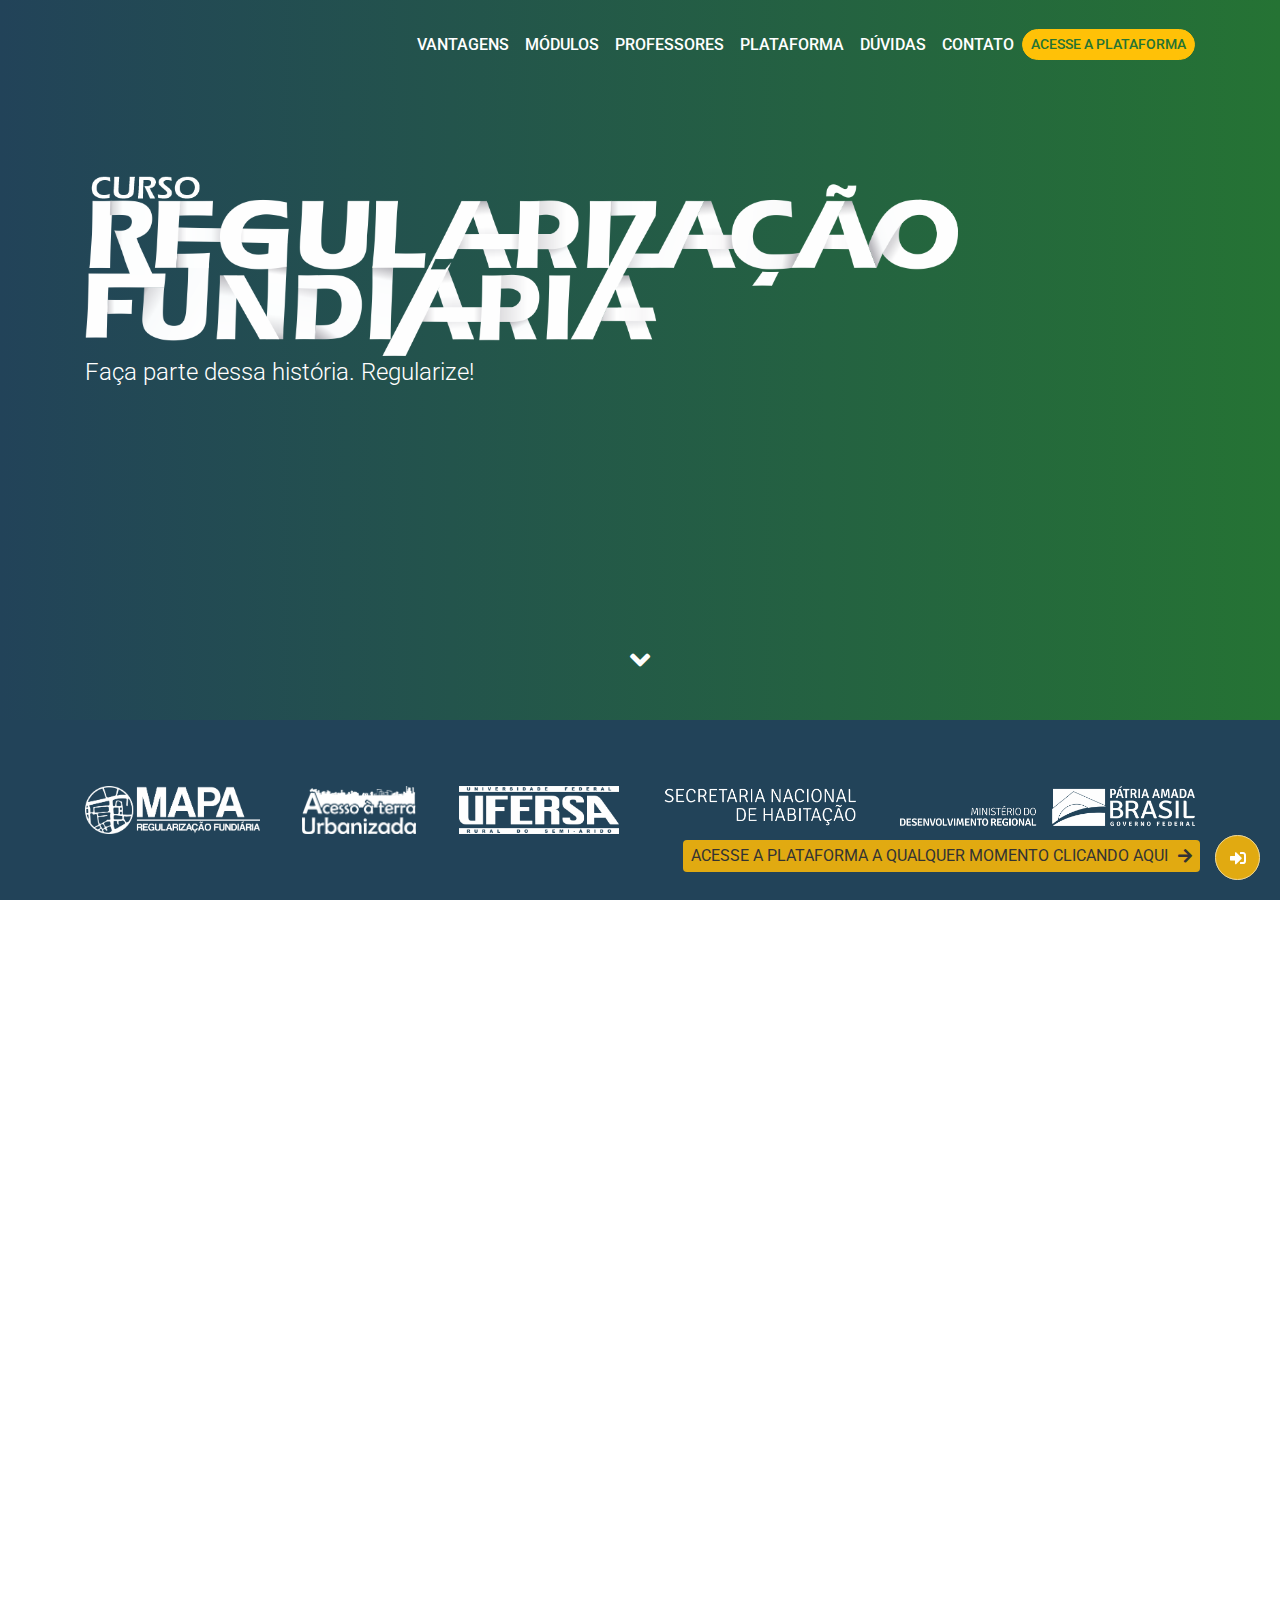
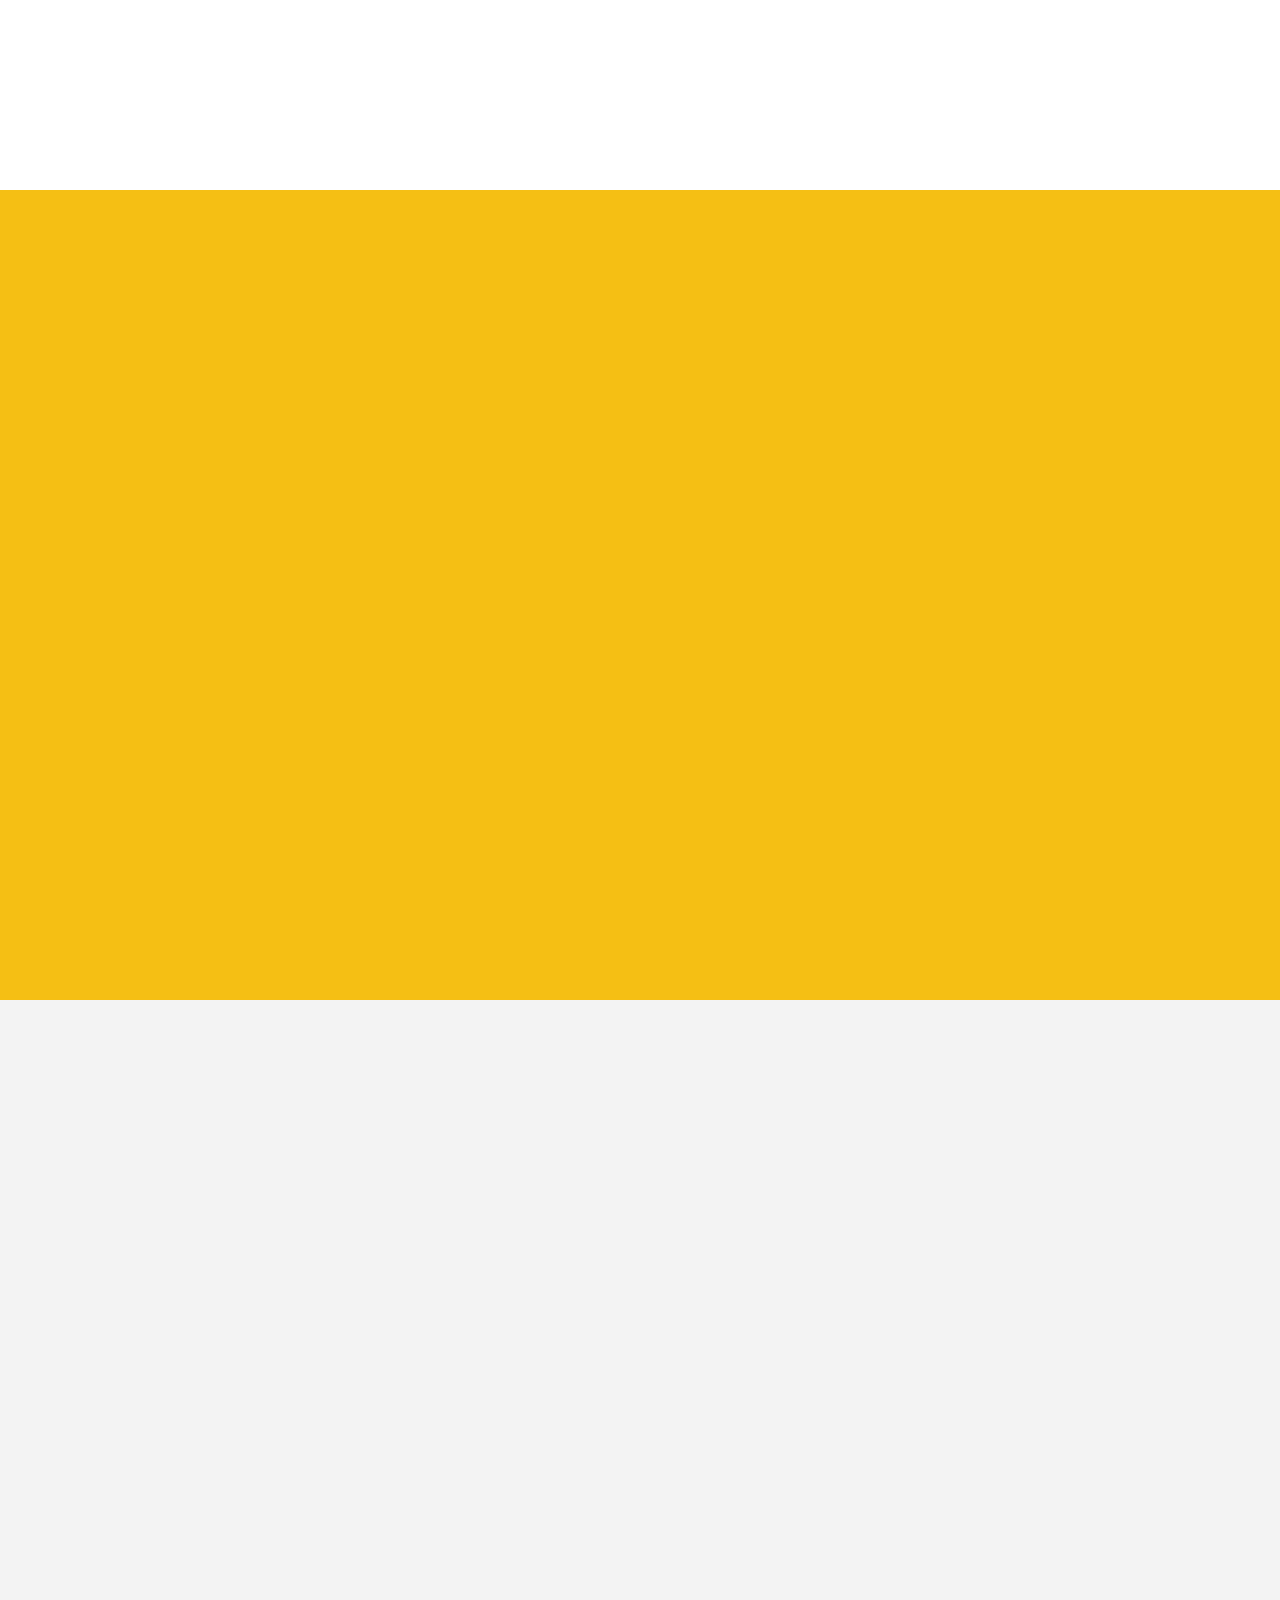
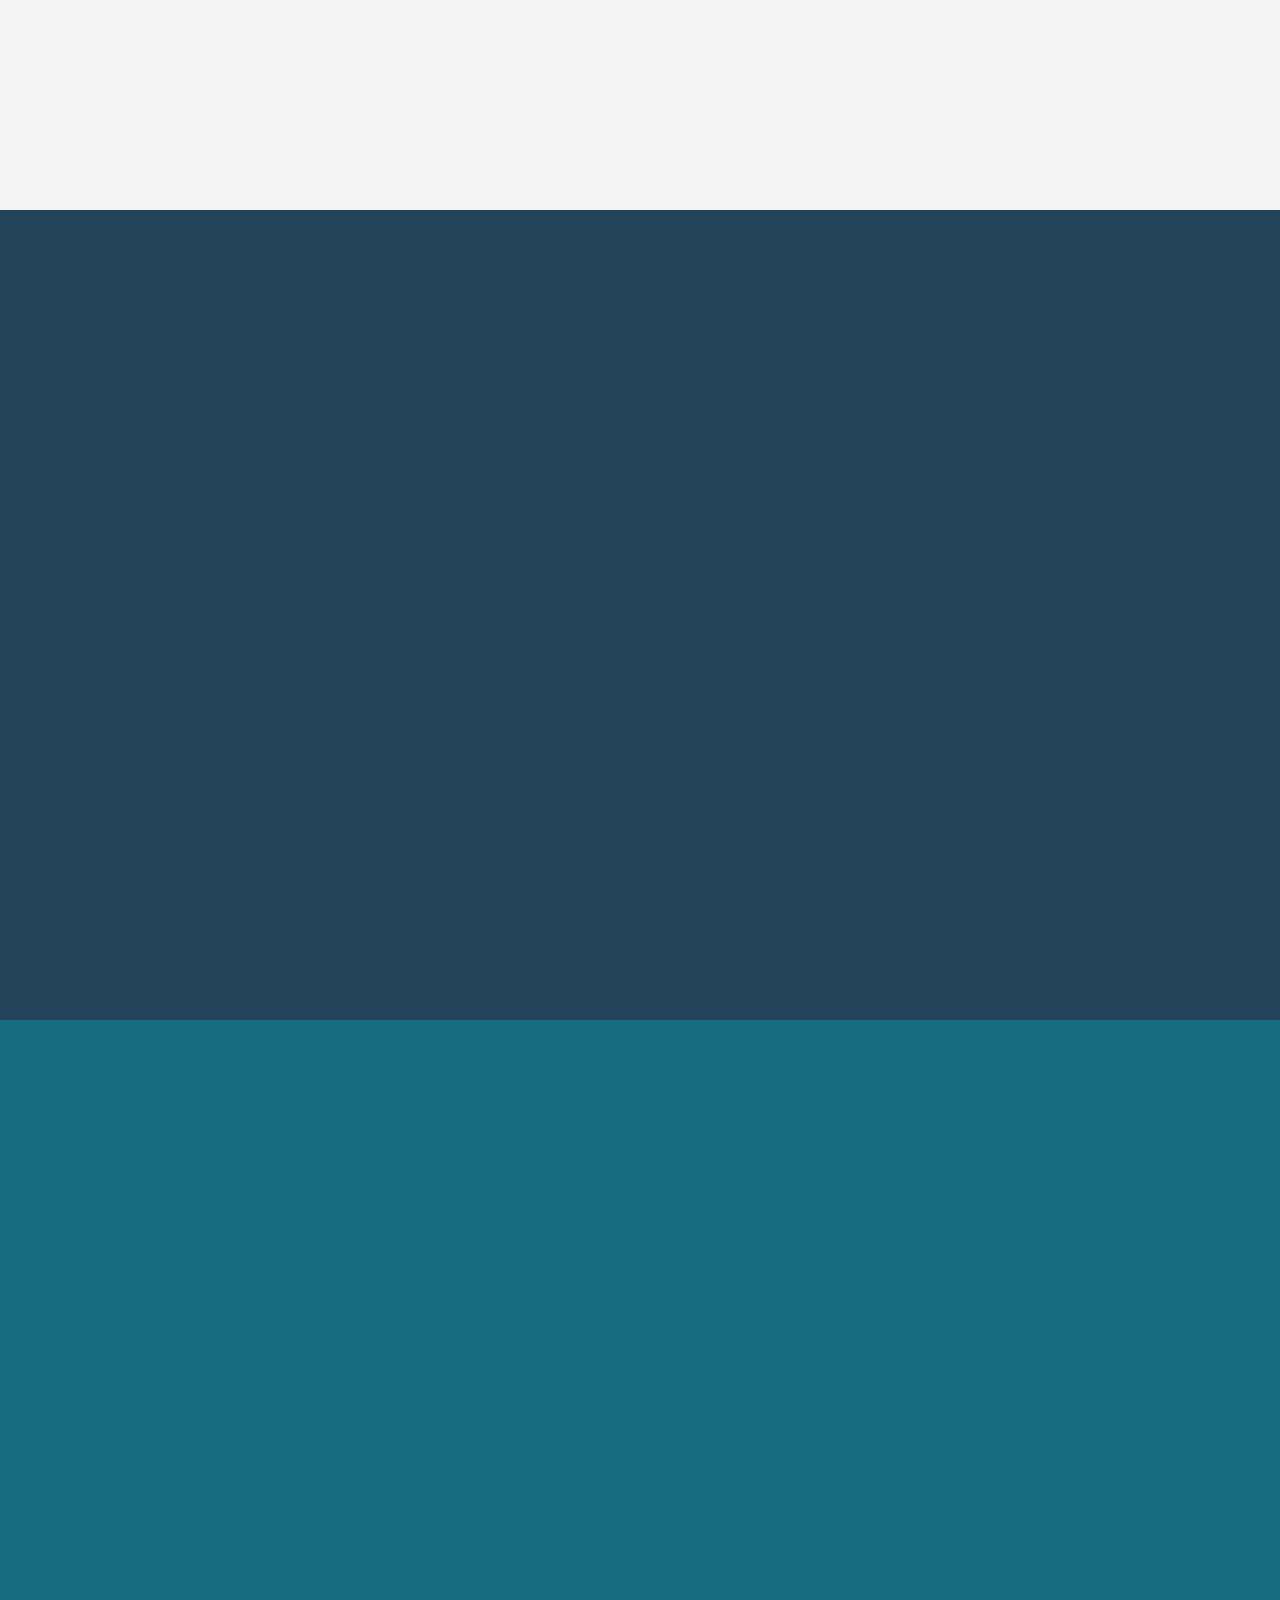
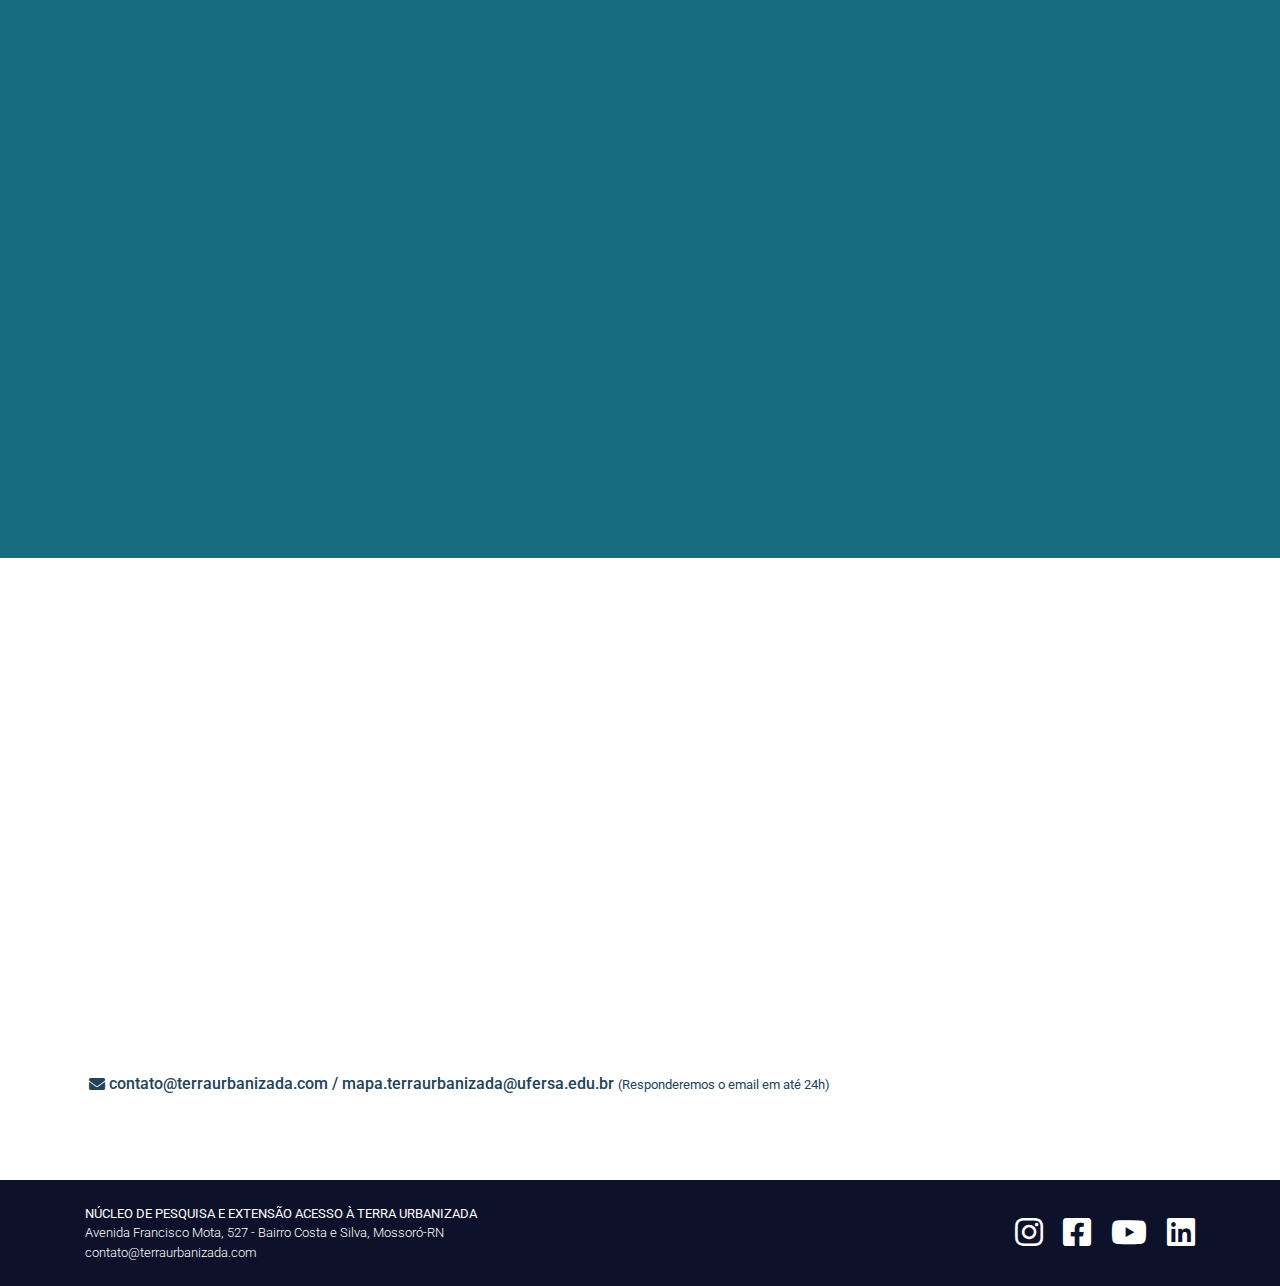
<file: index.html>
<!DOCTYPE html>
<html lang="en">

<head>
    <meta charset="UTF-8">
    <meta name="viewport" content="width=device-width, initial-scale=1.0">
    <title>Curso Regularização Fundiária</title>
    <link rel="stylesheet" href="https://stackpath.bootstrapcdn.com/bootstrap/4.5.2/css/bootstrap.min.css"
        integrity="sha384-JcKb8q3iqJ61gNV9KGb8thSsNjpSL0n8PARn9HuZOnIxN0hoP+VmmDGMN5t9UJ0Z" crossorigin="anonymous">
    <link rel="stylesheet" href="assets/css/style.css">
    <link rel="stylesheet" href="assets/css/animations.css">
    <link href="https://fonts.googleapis.com/css2?family=Roboto:wght@100;300;400;500;700;900&display=swap"
        rel="stylesheet">
    <link rel="stylesheet" type="text/css" href="assets/font/flaticon.css">
    <link rel="stylesheet" type="text/css" href="assets/fontawesome/css/all.css">
    <link rel="icon" type="image/png" href="assets/images/icone.png" />


    <!-- Global site tag (gtag.js) - Google Analytics -->
    <script async src="https://www.googletagmanager.com/gtag/js?id=G-NXJGV7BDBJ"></script>
    <script>
        window.dataLayer = window.dataLayer || [];
        function gtag() { dataLayer.push(arguments); }
        gtag('js', new Date());

        gtag('config', 'G-NXJGV7BDBJ');
    </script>
</head>

<body>
    <div class="home">
        <nav class="navbar navbar-expand-lg navbar-light bg-gradient fixed-top navbar-height" id="navbar">
            <div class="container">
                <a class="navbar-brand navbarLogoForm navbarLogoHidden" id="logonavbar" href="#"><img
                        src="assets/images/logo-curso-rf_small.png"></a>
                <button class="navbar-toggler bg-white" type="button" data-toggle="collapse"
                    data-target="#navbarSupportedContent" aria-controls="navbarSupportedContent" aria-expanded="false"
                    aria-label="Toggle navigation">
                    <span class="navbar-toggler-icon"></span>
                </button>

                <div class="collapse navbar-collapse navbar-marginleft" id="navbarSupportedContent">
                    <ul class="navbar-nav ml-auto align-items-center">
                        <li class="nav-item">
                            <a class="nav-link menu-top" href="#vantagens">VANTAGENS <span
                                    class="sr-only">(current)</span></a>
                        </li>
                        <li class="nav-item">
                            <a class="nav-link menu-top" href="#modulos">MÓDULOS </a>
                        </li>
                        <li class="nav-item">
                            <a class="nav-link menu-top" href="#professores">PROFESSORES</a>
                        </li>
                        <li class="nav-item">
                            <a class="nav-link menu-top" href="#moodle"> PLATAFORMA </a>
                        </li>
                        <li class="nav-item">
                            <a class="nav-link menu-top" href="#duvidas"> DÚVIDAS </a>
                        </li>
                        <li class="nav-item">
                            <a class="nav-link menu-top" href="#contato"> CONTATO </a>
                        </li>
                        <li class="nav-item buttonInscrevase mt-2">
                            <a class="nav-link btn btn-warning nav-link txt-btn-inscrevase" target="_blank"
                                href="http://www.regularizacaoead.com/moodle/login/index.php">
                                ACESSE A PLATAFORMA</a>
                        </li>
                    </ul>
                </div>
            </div>
        </nav>

        <div class="container chamadas" id="slide">
            <div class="containerPaddingTop containerHomeWidth text-white text-left">
                <img class="logoBannerHome" src="./assets/images/logo01_large.png" alt="">
                <!-- <p class="titBannerHome">Faça parte dessa história. Regularize!</p> -->
                <p class="subTitBannerHome">Faça parte dessa história. Regularize!</p>

                <!-- <a class="nav-link btn btn-warning nav-link txt-btn-inscrevase" target="_blank" id="btn-inscrevase"
                    href="http://www.regularizacaoead.com/moodle/login/index.php">
                    ACESSE A PLATAFORMA</a> -->
            </div>
            <div class="arrow bounce nav-item">
                <a class="nav-link text-white" href="#vantagens">
                    <i class="fas fa-angle-down fa-2x"></i>
                </a>
            </div>
        </div>
    </div>

    <!-- <>BOTÃO DE ACESSO A PLATAFORMA -->
    <div class="moodleAccess">
        <p>
            <span>ACESSE A PLATAFORMA A QUALQUER MOMENTO CLICANDO AQUI</span>
            <i class="fas fa-arrow-right"></i>
        </p>

        <a href="http://www.regularizacaoead.com/moodle/login/index.php" target="_blank">

            <div>
                <i class="fas fa-sign-in-alt"></i>
            </div>
        </a>
    </div>
    <!-- </> BOTÃO DE ACESSO A PLATAFORMA -->

    <section id="logo" class="logos">
        <div class="container">
            <div class="d-flex flex-wrap align-logos">
                <img class="mapa mt-3" src="./assets/images/logo-mapa (1).png" alt="">
                <img class="logosize mt-3 margin-acesso" src="./assets/img/logo-acesso3.png" alt="">
                <img class="logoufersa mt-3" src="./assets/img/ufersa01.png" alt="">
                <img class="mdr mt-3" src="./assets/img/logo-snh.png" alt="">
                <img class="mdr mt-3" src="./assets/img/mdr.png" alt="">
            </div>
        </div>
    </section>

    <section id="vantagens" class="vantagens">
        <div class="container">
            <div class="mt-5 vantagensLineHeight" data-anim="esquerda">
                <p class="titConteudo azul1">VANTAGENS</p>
                <p class="subTitConteudo verde1 ml-1">Um curso feito do seu jeito</p>
                <hr>
            </div>
            <div>

                <div class="row" data-anim="card">
                    <div class="col-md-12 col-lg-6 col-xl-3" data-anim="card">
                        <div id="boxVantagens">
                            <div class="iconVantagem text-center"><i class="flaticon flaticon-devices"></i></div>
                            <div class="text-center titVantagem">FLEXIBILIDADE</div>
                            <div class="text-center conteudoVantagem">Nos adaptamos a você. Curso 100% online. Assista
                                as aulas a qualquer hora.</div>
                        </div>
                    </div>
                    <div class="col-md-12 col-lg-6 col-xl-3" data-anim="card">
                        <div id="boxVantagens">
                            <div class="iconVantagem text-center"><i class="flaticon flaticon-class"></i></div>
                            <div class="text-center titVantagem">ESPECIALISTAS</div>
                            <div class="text-center conteudoVantagem">Professores de vários estados brasileiros com
                                experiência no processo de regularização fundiária.</div>
                        </div>
                    </div>
                    <div class="col-md-12 col-lg-6 col-xl-3" data-anim="card">
                        <div id="boxVantagens">
                            <div class="iconVantagem text-center"><i class="flaticon flaticon-certificate"></i></div>
                            <div class="text-center titVantagem">CERTIFICAÇÃO</div>
                            <div class="text-center conteudoVantagem">Curso com carga horário certificada pela UFERSA e
                                pelo Ministério do Desenvolvimento Regional.</div>
                        </div>
                    </div>
                    <div class="col-md-12 col-lg-6 col-xl-3" data-anim="card">
                        <div id="boxVantagens">
                            <div class="iconVantagem text-center"><i class="flaticon flaticon-savings"></i></div>
                            <div class="text-center titVantagem">CUSTO ZERO</div>
                            <div class="text-center conteudoVantagem">Tudo isso é gratuito. O único investimento
                                necessário é seu tempo e dedicação.</div>
                        </div>
                    </div>
                    <div class="col-md-12 col-lg-6 col-xl-3" data-anim="card">
                        <div id="boxVantagens">
                            <div class="iconVantagem text-center"><img src="./assets/images/vagas-limitadas-icone.png"
                                    alt=""></i></div>
                            <div class="text-center titVantagem">VAGAS LIMITADAS</div>
                            <div class="text-center conteudoVantagem">São 600 vagas oferecidas por turma. Não perca
                                tempo e aproveite fazendo sua inscrição.</div>
                        </div>
                    </div>
                </div>
            </div>
        </div>
    </section>

    <section id="modulos" class="modulos">
        <div class="container">
            <div class="mt-5 vantagensLineHeight" data-anim="esquerda">
                <p class="titConteudo azul1">MÓDULOS</p>
                <p class="subTitConteudo verde1 ml-1">Passo a passo da capacitação</p>
                <hr>
            </div>

            <div class="md mt-0" id="modulo1" data-anim="direita">
                <div class="d-flex flex-wrap align-items-center module-box" data-toggle="collapse"
                    data-target="#moduloi" aria-expanded="false" aria-controls="collapseExample">
                    <button type="button" class="module-box-name">
                        MÓDULO I
                    </button>
                    <p class="titModulo">Introdução à regularização fundiária</p>
                    <div class="collapse modulo-div-collapse" id="moduloi">
                        <div class="d-flex">
                            <strong class="text-white">Parte I:</strong>
                            <p>Introdução à Regularização fundiária</p>
                        </div>
                        <hr class="p-0 m-0">
                        <p>1. O que é irregularidade fundiária</p>
                        <p>2. Motivos da irregularidade fundiária no Brasil</p>
                        <p>3. Tipos de irregularidade fundiária </p>
                        <p>4. O que é regularização fundiária</p>
                        <p>5. Marco legal de regularização fundiária, princípios, diretrizes e objetivos da política de
                            regularização fundiária</p>

                        <div class="d-flex mt-1">
                            <strong class="text-white">Parte II:</strong>
                            <p>Execução da Política de Regularização Fundiária</p>
                        </div>
                        <hr class="p-0 m-0">
                        <p>1. O papel do município para a promoção da regularização fundiária</p>
                        <p>2. Estrutura municipal da regularização fundiária </p>
                        <p>3. Núcleos urbanos </p>
                        <p>4. Reurb-S e Reurb-E</p>
                        <p>5. Diagnóstico inicial do núcleo – quais informações precisam ser levantadas ou produzidas
                        </p>
                    </div>
                </div>

                <div class="d-flex flex-wrap align-items-center module-box mt-1" data-toggle="collapse"
                    data-target="#modulo2" aria-expanded="false" aria-controls="collapseExample">
                    <button type="button" class="module-box-name">
                        MÓDULO II
                    </button>
                    <p class="titModulo">Procedimentos de Regularização Fundiária</p>
                    <div class="collapse modulo-div-collapse" id="modulo2">
                        <div class="d-flex">
                            <strong class="text-white">Parte I:</strong>
                            <p>Reurb-S</p>
                        </div>
                        <hr class="p-0 m-0">
                        <p>1. Autuação do processo administrativo </p>
                        <p>2. Definição de modalidade</p>
                        <p>3. Gravar a área/núcleo como ZEIS se Reurb-S</p>
                        <p>4. Levantamento documental</p>
                        <p>5. Notificações dos interessados </p>
                        <p>6. Composição extrajudicial de conflito</p>
                        <p>7. Caracterização e diagnóstico integrado do núcleo </p>
                        <p>8. Trabalho social e cadastro</p>
                        <p>9. Projeto de regularização fundiária</p>
                        <p>10. Saneamento do processo administrativo</p>
                        <p>11. Decisão da autoridade competente</p>
                        <p>12. Certidão de regularização fundiária</p>
                        <p>13. Conjuntos habitacionais </p>

                        <div class="d-flex mt-1">
                            <strong class="text-white">Parte II:</strong>
                            <p>Reurb-E</p>
                        </div>
                        <hr class="p-0 m-0">
                        <p>1. Reurb-E</p>
                    </div>
                </div>

                <div class="d-flex flex-wrap align-items-center module-box mt-1" data-toggle="collapse"
                    data-target="#modulo3" aria-expanded="false" aria-controls="collapseExample">
                    <button type="button" class="module-box-name">
                        MÓDULO III
                    </button>
                    <p class="titModulo">Instrumentos de Regularização Fundiária</p>
                    <div class="collapse modulo-div-collapse" id="modulo3">
                        <div class="d-flex">
                            <strong class="text-white">Parte I:</strong>
                            <p>Instrumentos de Apoio</p>
                        </div>
                        <hr class="p-0 m-0">
                        <p>1. Zonas especiais de interesse social</p>
                        <p>2. Intervenção do poder público em parcelamento clandestino ou irregular</p>
                        <p>3. Demarcação urbanística</p>
                        <p>4. Instrumentos de apoio “para equacionar a propriedade da gleba”</p>
                        <p>5. Consórcio imobiliário </p>
                        <p>6. Transferência do direito de construir</p>
                        <p>7. Arrecadação de imóvel abandonado</p>
                        <p>8. Direito de preempção</p>
                        <p>9. Desapropriação</p>
                        <p>10. Desapropriação em favor dos possuidores</p>
                        <p>11. Requisição, em caso de perigo público iminente </p>

                        <div class="d-flex mt-1">
                            <strong class="text-white">Parte II:</strong>
                            <p>Instrumentos de Titulação</p>
                        </div>
                        <hr class="p-0 m-0">
                        <p>12. Instrumentos de titulação</p>
                        <p>13. CUEM – Concessão de uso especial para fins de moradia</p>
                        <p>14. CDRU – Concessão de direito real de uso</p>
                        <p>15. Legitimação de posse</p>
                        <p>16. Legitimação de fundiária</p>
                        <p>17. Doação</p>
                        <p>18. Compra e venda</p>
                        <p>19. Alienação de imóvel pela administração pública diretamente pelo seu </p>
                        <p>20. Usucapião</p>

                        <div class="d-flex mt-1">
                            <strong class="text-white">Parte III:</strong>
                            <p>Outros instrumentos</p>
                        </div>
                        <hr class="p-0 m-0">
                        <p>21. Outros instrumentos aplicáveis a Reurb</p>
                        <p>22. Condomínio de lotes</p>
                        <p>23. Condomínio urbano simples</p>
                        <p>24. Loteamento de acesso controlado</p>
                        <p>25. Direito de laje</p>
                        <p>26. Regularização especial de parcelamentos anteriores</p>
                        <p>27. Conjuntos habitacionais</p>
                    </div>
                </div>

                <div class="d-flex flex-wrap align-items-center module-box mt-1" data-toggle="collapse"
                    data-target="#modulo4" aria-expanded="false" aria-controls="collapseExample">
                    <button type="button" class="module-box-name">
                        MÓDULO IV
                    </button>
                    <p class="titModulo">Registro da Reurb</p>
                    <div class="collapse modulo-div-collapse" id="modulo4">
                        <div class="d-flex mt-1">
                            <strong class="text-white">Parte I:</strong>
                            <p>Sobre os Registros</p>
                        </div>
                        <hr class="p-0 m-0">
                        <p>1. Introdução aos Registros Públicos</p>
                        <p>2. Princípios Gerais da Atividade Registral</p>
                        <p>3. Princípios Específicos da Atividade Registral </p>
                        <p>4. Registro</p>

                        <div class="d-flex mt-1">
                            <strong class="text-white">Parte II:</strong>
                            <p>Sobre as Normas</p>
                        </div>
                        <hr class="p-0 m-0">
                        <p>5. Normas Gerais de Procedimento de Registro da Reurb</p>

                        <div class="d-flex mt-1">
                            <strong class="text-white">Parte III:</strong>
                            <p>Sobre as atos</p>
                        </div>
                        <hr class="p-0 m-0">
                        <p>6. Ato Único de Registro da Reurb</p>
                    </div>
                </div>

                <div class="d-flex flex-wrap align-items-center module-box mt-1" data-toggle="collapse"
                    data-target="#modulo5" aria-expanded="false" aria-controls="collapseExample">
                    <button type="button" class="module-box-name">
                        MÓDULO V
                    </button>
                    <p class="titModulo">Projetos e Minutas de Lei sobre Reurb</p>
                    <div class="collapse modulo-div-collapse" id="modulo5">
                        <div class="d-flex mt-1">
                            <strong class="text-white">Parte I:</strong>
                            <p>Sobre Reurb</p>
                        </div>
                        <hr class="p-0 m-0">
                        <p>1. Competência dos entes federativos sobre Reurb.</p>
                        <p>2. Reurb nos Estados</p>

                        <div class="d-flex mt-1">
                            <strong class="text-white">Parte II:</strong>
                            <p>Municipalização e Regulamentação</p>
                        </div>
                        <hr class="p-0 m-0">
                        <p>3. Regulamentação municipal</p>
                        <p>4. Instrumentos de regularização</p>
                    </div>
                </div>

                <!-- <div class="d-flex flex-wrap align-items-center module-box mt-1" data-toggle="collapse"
                    data-target="#modulo6" aria-expanded="false" aria-controls="collapseExample">
                    <button type="button" class="module-box-name">
                        MÓDULO VI
                    </button>
                    <p class="titModulo">Programa Casa Verde e Amarela</p>
                    <div class="collapse modulo-div-collapse" id="modulo6">
                        <div class="d-flex">
                            <strong class="text-white">Parte I:</strong>
                            <p>Será adicionado</p>
                        </div>
                        <hr class="p-0 m-0">
                        <p>1. Será adicionado</p>
                        <p>2. Será adicionado</p>

                        <div class="d-flex mt-1">
                            <strong class="text-white">Parte II:</strong>
                            <p>Será adicionado</p>
                        </div>
                        <hr class="p-0 m-0">
                        <p>3. Será adicionado</p>

                    </div>
                </div> -->
            </div>
    </section>

    <section id="professores" class="professores">
        <div class="container">
            <div class="mt-5 vantagensLineHeight" data-anim="esquerda">
                <p class="titConteudo azul1">PROFESSORES</p>
                <p class="subTitConteudo verde1 ml-1">Conhecimento e experiência</p>
                <hr>
            </div>

            <!--Slide professores-->

            <div class="container text-center my-3" id="slideteste">
                <div class="row">
                    <div id="recipeCarousel" class="carousel slide w-100" data-ride="carousel" data-anim="card">
                        <div class="carousel-inner w-100 div-slide pr-2 pl-2" role="listbox">
                            <div class="carousel-item active mt-5">
                                <div class="col-sm-12 col-md-6 col-lg-4 col-xl-3">
                                    <div class="d-flex justify-content-center professores-box mt-5">
                                        <div class="profAvatar fernanda"></div>
                                        <div class="d-flex flex-column text-center p-1">
                                            <p class="azul1 nomeProf">FERNANDA COSTA</p>
                                            <p class="sobreProf">
                                                Advogada, Vice-presidente do Instituto Brasileiro de Direito
                                                Urbanístico.
                                            </p>
                                        </div>
                                        <a class="d-flex justify-content-center align-items-center btn-lattes"
                                            target="_blank"
                                            href="http://buscatextual.cnpq.br/buscatextual/visualizacv.do?id=K4766777Y6">
                                            <img class="logo-lattes" src="./assets/img/logo-lattes.png" alt="">
                                            <div class="text-white ml-2"> LATTES</div>
                                        </a>
                                    </div>
                                </div>
                            </div>
                            <div class="carousel-item mt-5">
                                <div class="col-sm-12 col-md-6 col-lg-4 col-xl-3">

                                    <div class="d-flex justify-content-center professores-box mt-5">
                                        <div class="profAvatar alice"></div>
                                        <div class="d-flex flex-column text-center p-1">
                                            <p class="azul1 nomeProf">ALICE VIANNA</p>
                                            <p class="sobreProf text-justify">
                                                Advogada, mestre em Direito da Cidade. Experiência em projetos de
                                                urbanização e regularização fundiária.
                                            </p>
                                        </div>

                                        <a class="d-flex justify-content-center align-items-center btn-lattes"
                                            target="_blank"
                                            href="http://buscatextual.cnpq.br/buscatextual/visualizacv.do?id=K8981623T3">
                                            <img class="logo-lattes" src="./assets/img/logo-lattes.png" alt="">
                                            <div class="text-white ml-2"> LATTES</div>
                                        </a>
                                    </div>
                                </div>
                            </div>
                            <div class="carousel-item mt-5">
                                <div class="col-sm-12 col-md-6 col-lg-4 col-xl-3">

                                    <div class="d-flex justify-content-center professores-box mt-5">
                                        <div class="profAvatar rosane"></div>
                                        <div class="d-flex flex-column text-center p-1">
                                            <p class="azul1 nomeProf">ROSANE TIERNO</p>
                                            <p class="sobreProf text-justify">
                                                Advogada, mestre em Urbanismo. Coordenadora de Relações Institucionais
                                                do IBDU - Instituto Brasileiro de Direito Urbanístico (2018/2019 e
                                                2020/2021). Coordenadora do Núcleo de Habitação e Regularização
                                                Fundiária da Comissão de Direito Urbanístico da OAB/SP.
                                            </p>
                                        </div>

                                        <a class="d-flex justify-content-center align-items-center btn-lattes"
                                            target="_blank"
                                            href="http://buscatextual.cnpq.br/buscatextual/visualizacv.do?id=K4791235J5">
                                            <img class="logo-lattes" src="./assets/img/logo-lattes.png" alt="">
                                            <div class="text-white ml-2"> LATTES</div>
                                        </a>
                                    </div>
                                </div>
                            </div>
                            <div class="carousel-item mt-5">
                                <div class="col-sm-12 col-md-6 col-lg-4 col-xl-3">

                                    <div class="d-flex justify-content-center professores-box mt-5">
                                        <div class="profAvatar luiz"></div>
                                        <div class="d-flex flex-column text-center p-1">
                                            <p class="azul1 nomeProf">LUIZ FELIPE</p>
                                            <p class="sobreProf text-justify">
                                                Advogado, mestre e doutor em Direito. Pesquisador do Núcleo Acesso à
                                                Terra Urbanizada. Professor de graduação e pós-graduação na UFERSA.
                                            </p>
                                        </div>

                                        <a class="d-flex justify-content-center align-items-center btn-lattes"
                                            target="_blank" href="http://lattes.cnpq.br/0866548518290264">
                                            <img class="logo-lattes" src="./assets/img/logo-lattes.png" alt="">
                                            <div class="text-white ml-2"> LATTES</div>
                                        </a>
                                    </div>
                                </div>
                            </div>
                            <div class="carousel-item mt-5">
                                <div class="col-sm-12 col-md-6 col-lg-4 col-xl-3">

                                    <div class="d-flex justify-content-center professores-box mt-5">
                                        <div class="profAvatar almir"></div>
                                        <div class="d-flex flex-column text-center p-1">
                                            <p class="azul1 nomeProf">ALMIR MARIANO</p>
                                            <p class="sobreProf text-justify">
                                                Engenheiro de Produção, doutor em Ciência e Engenharia de Produção -
                                                Coordenador do Núcleo Acesso à Terra Urbanizada.
                                            </p>
                                        </div>

                                        <a class="d-flex justify-content-center align-items-center btn-lattes"
                                            target="_blank" href="http://lattes.cnpq.br/5683392306442410">
                                            <img class="logo-lattes" src="./assets/img/logo-lattes.png" alt="">
                                            <div class="text-white ml-2"> LATTES</div>
                                        </a>
                                    </div>
                                </div>
                            </div>
                            <div class="carousel-item mt-5">
                                <div class="col-sm-12 col-md-6 col-lg-4 col-xl-3">

                                    <div class="d-flex justify-content-center professores-box mt-5">
                                        <div class="profAvatar patrick"></div>
                                        <div class="d-flex flex-column text-center p-1">
                                            <p class="azul1 nomeProf">PATRYCK CARVALHO</p>
                                            <p class="sobreProf text-justify">
                                                Arquiteto, trabalha desde 2002 na Administração Pública, colaborando com
                                                a construção de políticas públicas na área de habitação e de
                                                desenvolvimento urbano.
                                            </p>
                                        </div>

                                        <a class="d-flex justify-content-center align-items-center btn-lattes disabled"
                                            target="_blank">
                                            <img class="logo-lattes" src="./assets/img/logo-lattes.png" alt="">
                                            <div class="text-white ml-2"> LATTES</div>
                                        </a>
                                    </div>
                                </div>
                            </div>
                        </div>

                        <a class="carousel-control-prev w-auto " href="#recipeCarousel" role="button" data-slide="prev">
                            <div class="control"><i class="fa fa-2x text-muted fa-chevron-left mt-5"></i></div>
                        </a>
                        <a class="carousel-control-next w-auto ml-3" href="#recipeCarousel" role="button"
                            data-slide="next">
                            <div class="ml-3 control"><i class="fa fa-2x text-muted fa-chevron-right mt-5 ml-5"></i>
                            </div>
                        </a>
                    </div>
                </div>
            </div>


            <!--End of the slide teste-->
    </section>

    <section id="moodle" class="moodlePlatform">
        <div class="container">
            <div class="vantagensLineHeight mt-5" data-anim="esquerda">
                <p class="titConteudo text-white">PLATAFORMA MOODLE</p>
                <p class="subTitConteudo amarelo1 ml-1">Conheça com a palma da sua mão</p>
                <hr>
            </div>

            <div class="row flex-xl-row flex-sm-column-reverse justify-content-between mt-5 mb-5">
                <div class="col-12 col-lg-12 col-xl-6" data-anim="esquerda">
                    <div>
                        <div class="plataform-text">
                            <p class="text-justify text-white p-0 m-0 mb-2">
                                O Moodle é uma ferramenta online que permite a oferta de cursos na modalidade de ensino
                                à distância, amplamente utilizado na área acadêmica.
                            </p>
                            <p class="text-justify text-white mb-2">
                                Suas funcionalidades permitem aos participantes e tutores uma melhor experiência no
                                ensino-aprendizagem, desde a disposição dos conteúdos às possibilidades de interação.
                            </p>
                            <p class="text-justify text-white mb-3">
                                É através do Moodle que você acessará todo o conteúdo do Curso de Regularização
                                Fundiária em videoaulas, material de apoio, fóruns e chats.
                            </p>

                            <p class="text-justify text-white mb-1">
                                A interface é intuitiva e de fácil acesso. Acesse a plataforma clicando <a
                                    href="http://www.regularizacaoead.com/moodle/login/index.php"
                                    target="_blank">aqui</a>.
                            </p>

                        </div>
                    </div>
                </div>
                <div class="col-12 col-lg-12 col-xl-6" data-anim="direita">
                    <div id="carousel-plataforma" class="carousel slide" data-ride="carousel">

                        <ol class="carousel-indicators">
                            <li data-target="#carousel-plataforma" data-slide-to="0" class="active"></li>
                            <li data-target="#carousel-plataforma" data-slide-to="1"></li>
                        </ol>

                        <div class="carousel-inner d-flex">
                            <div class="carousel-item active text-center">
                                <a href="http://www.regularizacaoead.com/moodle/login/index.php" target="_blank">
                                    <img class="slide-image img-fluid d-flex m-auto" src="./assets/images/slide-1.png"
                                        alt="First slide">
                                </a>
                            </div>
                            <div class="carousel-item text-center">
                                <a href="http://www.regularizacaoead.com/moodle/login/" target="_blank">
                                    <img class="slide-image img-fluid d-flex m-auto" src="./assets/images/slide-2.png"
                                        alt="Second slide">
                                </a>
                            </div>
                        </div>

                        <a href="#carousel-plataforma" class="carousel-control-prev" role="button" data-slide="prev">
                            <span class="carousel-control-prev-icon"></span>
                            <span class="sr-only">Anterior</span>
                        </a>

                        <a href="#carousel-plataforma" class="carousel-control-next" role="button" data-slide="next">
                            <span class="carousel-control-next-icon"></span>
                            <span class="sr-only">Anterior</span>
                        </a>
                    </div>
                    <!-- <div class="embedVideoContainer">
                        <iframe width="540" height="304"
                            src="http://www.capacidades.gov.br/media/ver2015/videointroducao_v2.mp4" frameborder="0"
                            allow="accelerometer; autoplay; clipboard-write; encrypted-media; gyroscope; picture-in-picture"
                            allowfullscreen>
                            <p>Seu navegador não é compatível com o visualizador de vídeo integrado.</p>
                            <p>Para assistir clique <a
                                    href="http://www.capacidades.gov.br/media/ver2015/videointroducao_v2.mp4"
                                    target="_blank">aqui</a>.</p>
                        </iframe>
                        <div class="video">
                            <video width="540" height="304" src="./assets/videointroducao_v2.mp4" controls
                                poster="https://lh3.googleusercontent.com/proxy/[base64]">
                                <p>Seu navegador não é compatível com o visualizador de vídeo integrado.</p>
                                <p>Para assistir clique <a
                                        href="http://www.capacidades.gov.br/media/ver2015/videointroducao_v2.mp4"
                                        target="_blank">aqui</a>.</p>
                            </video>
                        </div>
                    </div> -->

                </div>


            </div>
        </div>
    </section>

    <!-- <section id="cronometro" class="cronometro">
        <div class="container">
            <div class="mt-5 vantagensLineHeight">
            <p class="titconteudocronograma text-white">O CURSO INICIA EM...</p>
        </div>

        <div class="d-flex flex-wrap cronometroJustify text-white" id="counter">
            <div class="d-flex">
                <div class="d-flex flex-column text-center">
                    <p class="p-0 m-0 txtData" id="dias"></p>
                    <p class="amarelo1 txtDataDesc">DIAS</p>
                </div>
                <div class="d-flex flex-column text-center ml-3">
                    <p class="p-0 m-0 txtData" id="horas"></p>
                    <p class="amarelo1 txtDataDesc">HORAS</p>
                </div>
                <div class="d-flex flex-column text-center ml-3">
                    <p class="p-0 m-0 txtData" id="minutos"></p>
                    <p class="amarelo1 txtDataDesc">MIN.</p>
                </div>
                <div class="d-flex flex-column text-center ml-3">
                    <p class="p-0 m-0 txtData" id="segundos"></p>
                    <p class="amarelo1 txtDataDesc">SEG.</p>
                </div>
            </div>
            <div>
                <a href="#" class="btn btn-warning cronograma-btn">
                    INSCREVA-SE JÁ
                </a>
            </div>
        </div>
    </section> -->

    <section id="duvidas" class="duvidas">
        <div class="container">
            <div class="mt-5 vantagensLineHeight" data-anim="esquerda">
                <p class="titConteudo text-white">DÚVIDAS</p>
                <p class="subTitConteudo amarelo1 ml-1">Perguntas frequentes</p>
                <hr>
            </div>

            <div class="mt-5" data-anim="direita">
                <div class="d-flex flex-wrap align-items-center duvida" data-toggle="collapse" data-target="#duvidai"
                    aria-expanded="false" aria-controls="duvidai">
                    <p class="text-white titDuvida duvida-padding-text">
                        1 - Preciso pagar alguma coisa pelo Curso Regularização Fundiária?
                    </p>

                    <div class="collapse duvida-div-collapse" id="duvidai" data-parent="#duvidas">
                        <p>Não. O curso é 100% gratuito.</p>
                    </div>
                </div>

                <div class="d-flex flex-wrap align-items-center duvida mt-2" data-toggle="collapse"
                    data-target="#duvida2" aria-expanded="false" aria-controls="duvida2">
                    <p class="text-white titDuvida duvida-padding-text">
                        2 - O curso tem algum certificado?
                    </p>

                    <div class="collapse duvida-div-collapse" id="duvida2" data-parent="#duvidas">
                        <p>
                            Sim. Os participantes receberão certificado ao final do curso.
                        </p>

                    </div>
                </div>

                <div class="d-flex flex-wrap align-items-center duvida mt-2" data-toggle="collapse"
                    data-target="#duvida3" aria-expanded="false" aria-controls="duvida3">
                    <p class="text-white titDuvida duvida-padding-text">
                        3 - O que é a UFERSA?
                    </p>

                    <div class="collapse duvida-div-collapse" id="duvida3" data-parent="#duvidas">
                        <p>
                            Universidade Federal Rural do Semi-árido que tem o campus sede na cidade de Mossoró/RN.
                            Somos a quinta melhor universidade federal da região nordeste (UFPE, UFBA, UFRN, UFCE,
                            UFERSA) e a primeira melhor universidade do interior do norte nordeste. Para saber mais,
                            acesse o site <a href="https://ufersa.edu.br" target="_blank">ufersa.edu.br</a>
                        </p>

                    </div>
                </div>

                <div class="d-flex flex-wrap align-items-center duvida mt-2" data-toggle="collapse"
                    data-target="#duvida4" aria-expanded="false" aria-controls="duvida4">
                    <p class="text-white titDuvida duvida-padding-text">
                        4 - O certificado é emitido e certificado por quem?
                    </p>

                    <div class="collapse duvida-div-collapse" id="duvida4" data-parent="#duvidas">
                        <p>
                            O certificado é emitido com os selos da UFERSA e do Ministério do Desenvolvimento
                            Regional.
                        </p>
                    </div>
                </div>

                <div class="d-flex flex-wrap align-items-center duvida mt-2" data-toggle="collapse"
                    data-target="#duvida5" aria-expanded="false" aria-controls="duvida5">
                    <p class="text-white titDuvida duvida-padding-text">
                        5 - O que é o Núcleo Acesso à Terra Urbanizada?
                    </p>

                    <div class="collapse duvida-div-collapse" id="duvida5" data-parent="#duvidas">
                        <p>
                            É um núcleo de pesquisa e extensão da UFERSA. É o Núcleo quem oferece, gerencia e certifica
                            o curso EAD em regularização fundiária.
                        </p>
                    </div>
                </div>

                <div class="d-flex flex-wrap align-items-center duvida mt-2" data-toggle="collapse"
                    data-target="#duvida6" aria-expanded="false" aria-controls="duvida6">
                    <p class="text-white titDuvida duvida-padding-text">
                        6 - O curso é uma espécie de especialização?
                    </p>

                    <div class="collapse duvida-div-collapse" id="duvida6" data-parent="#duvidas">
                        <p>
                            Não. O curso é atualização profissional. Não é uma especialização lato sensu.
                        </p>
                    </div>
                </div>

                <div class="d-flex flex-wrap align-items-center duvida mt-2" data-toggle="collapse"
                    data-target="#duvida7" aria-expanded="false" aria-controls="duvida7">
                    <p class="text-white titDuvida duvida-padding-text">
                        7 - Este curso é uma graduação EAD?
                    </p>

                    <div class="collapse duvida-div-collapse" id="duvida7" data-parent="#duvidas">
                        <p>
                            Não. O curso é uma atualização profissional para quem trabalha ou deseja trabalhar com
                            regularização fundiária nos municípios.
                        </p>
                    </div>
                </div>

                <div class="d-flex flex-wrap align-items-center duvida mt-2" data-toggle="collapse"
                    data-target="#duvida8" aria-expanded="false" aria-controls="duvida8">
                    <p class="text-white titDuvida duvida-padding-text">
                        8 - O curso em Regularização Fundiária é um curso técnico ou tecnólogo?
                    </p>

                    <div class="collapse duvida-div-collapse" id="duvida8" data-parent="#duvidas">
                        <p>
                            Não. O curso é uma capacitação para quem trabalha com regularização fundiária.
                        </p>
                    </div>
                </div>

                <div class="d-flex flex-wrap align-items-center duvida mt-2" data-toggle="collapse"
                    data-target="#duvida9" aria-expanded="false" aria-controls="duvida9">
                    <p class="text-white titDuvida duvida-padding-text">
                        9 - Quantas horas têm o curso?
                    </p>

                    <div class="collapse duvida-div-collapse" id="duvida9" data-parent="#duvidas">
                        <p>
                            60 horas.
                        </p>
                    </div>
                </div>

                <div class="d-flex flex-wrap align-items-center duvida mt-2" data-toggle="collapse"
                    data-target="#duvida10" aria-expanded="false" aria-controls="duvida10">
                    <p class="text-white titDuvida duvida-padding-text">
                        10 - Posso fazer o curso no horário que eu quiser?
                    </p>

                    <div class="collapse duvida-div-collapse" id="duvida10" data-parent="#duvidas">
                        <p>
                            Você pode acessar a plataforma em qualquer horário, mas preste atenção nos prazos de cada
                            módulo. Você terá duas semanas para concluir cada etapa.
                        </p>
                    </div>
                </div>

                <div class="d-flex flex-wrap align-items-center duvida mt-2" data-toggle="collapse"
                    data-target="#duvida11" aria-expanded="false" aria-controls="duvida11">
                    <p class="text-white titDuvida duvida-padding-text">
                        11 - Quanto tempo o curso dura?
                    </p>

                    <div class="collapse duvida-div-collapse" id="duvida11" data-parent="#duvidas">
                        <p>
                            O curso tem a duração de três meses e cada módulo possui a duração de duas semanas. Você
                            verá que vale muito a pena fazer!
                        </p>
                    </div>
                </div>

                <div class="d-flex flex-wrap align-items-center duvida mt-2" data-toggle="collapse"
                    data-target="#duvida12" aria-expanded="false" aria-controls="duvida12">
                    <p class="text-white titDuvida duvida-padding-text">
                        12 - Este curso serve para que?
                    </p>

                    <div class="collapse duvida-div-collapse" id="duvida12" data-parent="#duvidas">
                        <p>
                            O curso de regularização fundiária serve para capacitar servidores públicos municipais e
                            profissionais de todo país, que desejem se atualizar nesta área.
                        </p>
                    </div>
                </div>

                <div class="d-flex flex-wrap align-items-center duvida mt-2" data-toggle="collapse"
                    data-target="#duvida13" aria-expanded="false" aria-controls="duvida13">
                    <p class="text-white titDuvida duvida-padding-text">
                        13 - Quem pode fazer este curso?
                    </p>

                    <div class="collapse duvida-div-collapse" id="duvida13" data-parent="#duvidas">
                        <p>
                            O curso se destina prioritariamente a servidores públicos municipais, profissionais
                            liberais, cartórios de registro de imóveis e demais pessoas interessadas no tema da
                            regularização fundiária.

                        </p>
                        <!-- <p>
                            As vagas para <strong>a primeira turma </strong>do curso EAD em Regularização Fundiária
                            são limitadas. Após a pré-inscrição, enviaremos uma confirmação para seu e-mail.
                            A prioridade desta primeira turma é para os municípios que possuem contrato de Regularização
                            Fundiária Urbana com o MDR. Teremos sempre novas turmas. Acompanhe nossas redes sociais.
                        </p> -->
                    </div>
                </div>

                <div class="d-flex flex-wrap align-items-center duvida mt-2" data-toggle="collapse"
                    data-target="#duvida14" aria-expanded="false" aria-controls="duvida14">
                    <p class="text-white titDuvida duvida-padding-text">
                        14 - Quais são os assuntos do curso?
                    </p>

                    <div class="collapse duvida-div-collapse" id="duvida14" data-parent="#duvidas">
                        <p>
                            Os assuntos estão em nosso site, e são explicados em videoaulas e no caderno técnico. Basta
                            clicar na aba conteúdo, para ver tudo que será apresentado no curso EAD.
                        </p>
                    </div>
                </div>

                <div class="d-flex flex-wrap align-items-center duvida mt-2" data-toggle="collapse"
                    data-target="#duvida15" aria-expanded="false" aria-controls="duvida15">
                    <p class="text-white titDuvida duvida-padding-text">
                        15 - Como faço a inscrição?
                    </p>

                    <div class="collapse duvida-div-collapse" id="duvida15" data-parent="#duvidas">
                        <p>
                            Quando em período de inscrição, basta clicar no botão “Inscreva-se” na barra de atividades e
                            preencher os dados. Depois é só
                            aguardar a confirmação da inscrição.
                        </p>
                    </div>
                </div>

                <div class="d-flex flex-wrap align-items-center duvida mt-2" data-toggle="collapse"
                    data-target="#duvida17" aria-expanded="false" aria-controls="duvida17">
                    <p class="text-white titDuvida duvida-padding-text">
                        16 - Estou com dúvidas. Com quem eu falo?
                    </p>

                    <div class="collapse duvida-div-collapse" id="duvida17" data-parent="#duvidas">
                        <p>
                            Leu todo o site e ainda está com dúvidas? Entre em contato conosco pelo <a
                                href="#contato">Fale
                                Conosco</a>.
                            Respondemos sua dúvida por e-mail em até 24h.
                        </p>
                    </div>
                </div>
            </div>
    </section>

    <section id="contato" class="contato">
        <div class="container">
            <div class="mt-5 vantagensLineHeight" data-anim="esquerda">
                <p class="titConteudo azul1">CONTATO</p>
                <hr>
            </div>

            <form class="mt-5" method="post" action="envioEmail.php" data-anim="direita">
                <div class="form-group mt-2">
                    <div class="row">
                        <div class="col">
                            <input name="nome" type="text" class="form-control contato-bg-inputs" placeholder="NOME">
                        </div>
                        <div class="col">
                            <input name="email" type="email" class="form-control contato-bg-inputs" placeholder="EMAIL">
                        </div>
                    </div>
                </div>

                <div class="form-group mt-2">
                    <input name="assunto" type="text" class="form-control contato-bg-inputs" id="assunto"
                        placeholder="ASSUNTO">
                </div>

                <div class="form-group mt-2">
                    <textarea name="mensagem" class="form-control contato-bg-inputs" id="mensagem"
                        placeholder="MENSAGEM" rows="5"></textarea>
                </div>

                <button type="submit" class="btn-form btn-primary">ENVIAR</button>
            </form>

            <div id="icons" class="mt-5">
                <div class="d-flex align-items-center p-1">
                    <i class="fas fa-envelope"></i>
                    <p class="p-0 m-0 pl-1">contato@terraurbanizada.com / mapa.terraurbanizada@ufersa.edu.br</p>
                    <p class="p-0 m-0 pl-1"><small>(Responderemos o email em até 24h)</small></p>
                </div>
                <!-- <div class="d-flex align-items-center p-1">
                    <i class="fab fa-whatsapp-square"></i>
                    <p class="m-0 p-0 pl-1">(84) 99999-9999</p>
                </div> -->
            </div>
    </section>



    <section id="rodape" class="rodape">
        <div class="container">
            <div class="d-flex flex-wrap justify-content-between align-items-center">
                <div class="rodapeDivInfo">
                    <p class="m-0 p-0 text-left"><strong>NÚCLEO DE PESQUISA E EXTENSÃO ACESSO À TERRA
                            URBANIZADA</strong></p>
                    <p class="m-0 p-0 text-left">Avenida Francisco Mota, 527 - Bairro Costa e Silva, Mossoró-RN</p>
                    <p class="m-0 p-0 text-left">contato@terraurbanizada.com</p>
                </div>

                <div class="rodape-icons">
                    <a target="_blank" href="https://www.instagram.com/terraurbanizada/"><i
                            class="fab fa-instagram fa-2x"></i></a>
                    <a target="_blank" href="https://www.facebook.com/programaacessoaterraurbanizada"><i
                            class="fab fa-facebook-square fa-2x pl-3"></i></a>
                    <a target="_blank" href="https://www.youtube.com/channel/UC1Sh-YNqyq4Zzoe1WNO5w2g"><i
                            class="fab fa-youtube fa-2x pl-3"></i></a>
                    <a target="_blank" href="https://www.linkedin.com/company/terraurbanizada/"><i
                            class="fab fa-linkedin fa-2x pl-3"></i></a>
                </div>
            </div>
        </div>
    </section>



    <script src="https://code.jquery.com/jquery-3.5.1.slim.min.js"
        integrity="sha384-DfXdz2htPH0lsSSs5nCTpuj/zy4C+OGpamoFVy38MVBnE+IbbVYUew+OrCXaRkfj"
        crossorigin="anonymous"></script>
    <script src="https://cdn.jsdelivr.net/npm/popper.js@1.16.1/dist/umd/popper.min.js"
        integrity="sha384-9/reFTGAW83EW2RDu2S0VKaIzap3H66lZH81PoYlFhbGU+6BZp6G7niu735Sk7lN"
        crossorigin="anonymous"></script>
    <script src="https://stackpath.bootstrapcdn.com/bootstrap/4.5.2/js/bootstrap.min.js"
        integrity="sha384-B4gt1jrGC7Jh4AgTPSdUtOBvfO8shuf57BaghqFfPlYxofvL8/KUEfYiJOMMV+rV"
        crossorigin="anonymous"></script>
    <script src="assets/js/main.js"></script>

</body>

</html>
</file>
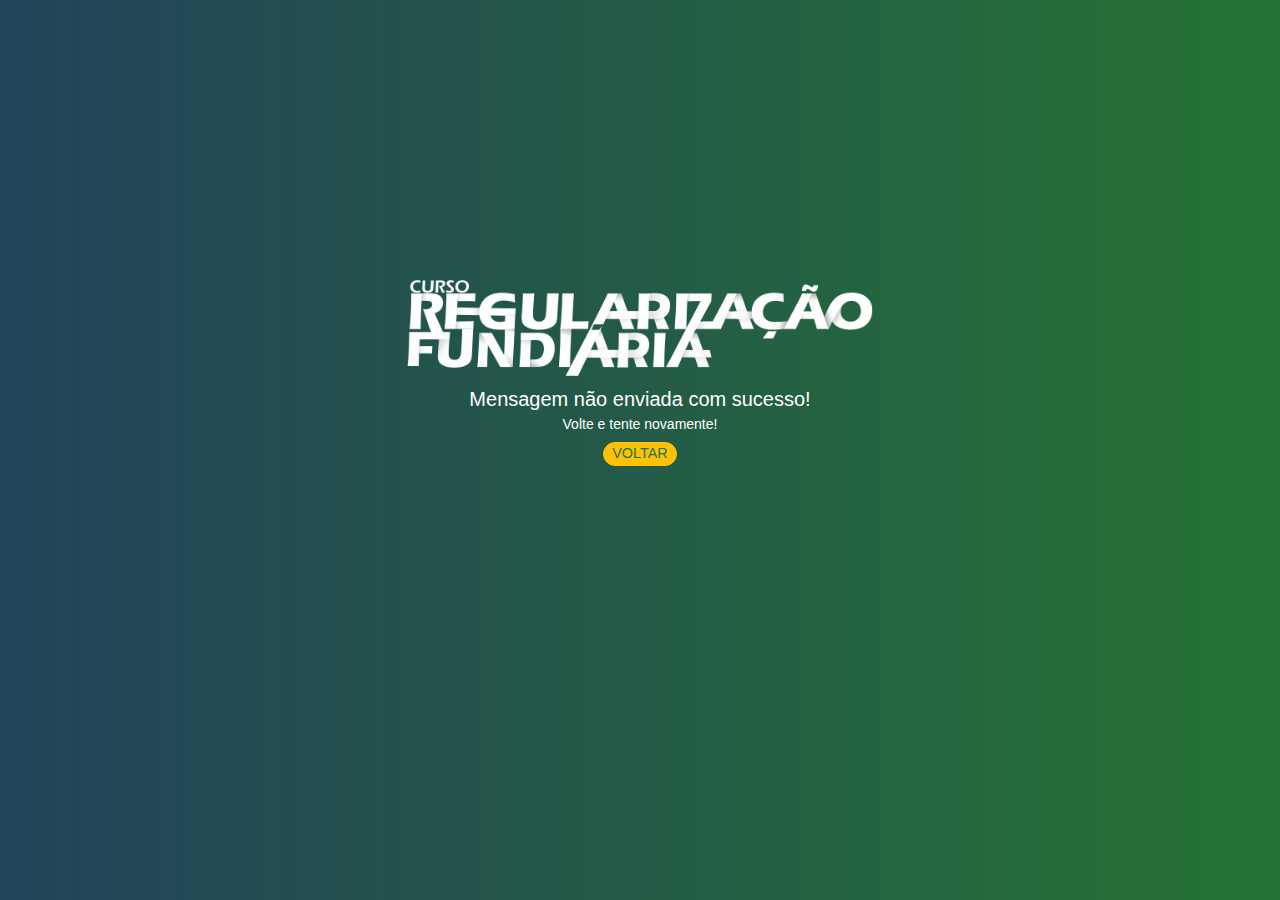
<file: MensagemFailure.html>
<!DOCTYPE html>
<html lang="en">
<head>
    <meta charset="UTF-8">
    <meta name="viewport" content="width=device-width, initial-scale=1.0">
    <link rel="stylesheet" href="https://stackpath.bootstrapcdn.com/bootstrap/4.5.2/css/bootstrap.min.css" 
    integrity="sha384-JcKb8q3iqJ61gNV9KGb8thSsNjpSL0n8PARn9HuZOnIxN0hoP+VmmDGMN5t9UJ0Z" crossorigin="anonymous">
    <title>Document</title>
    <style>
        html{
            overflow: hidden;
        }
        body{
            height: 100vh; 
            width: 100vw;
            background-image: linear-gradient(to right, #224359, #257334);
            
        }
        .imgConfig{
            height: 7rem;
            margin-bottom: 10rem;
        }

        @media(max-width: 658px){
            .imgConfig{
                height: 6rem;
                margin-bottom: 6rem;
            }
        }

        .margin-top{
            margin-top: 17rem;
        }
        .txt-btn-increvase{
            color:  #257334 !important;
            font-size: .9rem;
            font-family: 'Roboto', sans-serif;
            font-weight: 500;
            margin-top: -9px !important;
            border-radius: 1rem;
        }
    </style>
</head>
<body class="m-0 p-0 w-100 h-100">
    <div class="container">
        <div class="d-flex flex-column justify-content-center align-items-center margin-top">
            <img class="m-0 p-2 img-fluid imgConfig" src="./assets/images/logo01.png" alt="">
            <p style="font-size: 20px;" class="m-0 p-0 text-white">Mensagem não enviada com sucesso!</p>
            <p style="font-size: 14px;" class="m-0 p-0 text-white">Volte e tente novamente!</p>
            <span class="mt-3">
                <a class="btn btn-warning nav-link txt-btn-increvase p-0 pl-2 pr-2" href="#"> VOLTAR</a>
            </span>
        </div>
        </div>

</body>
</html>
</file>
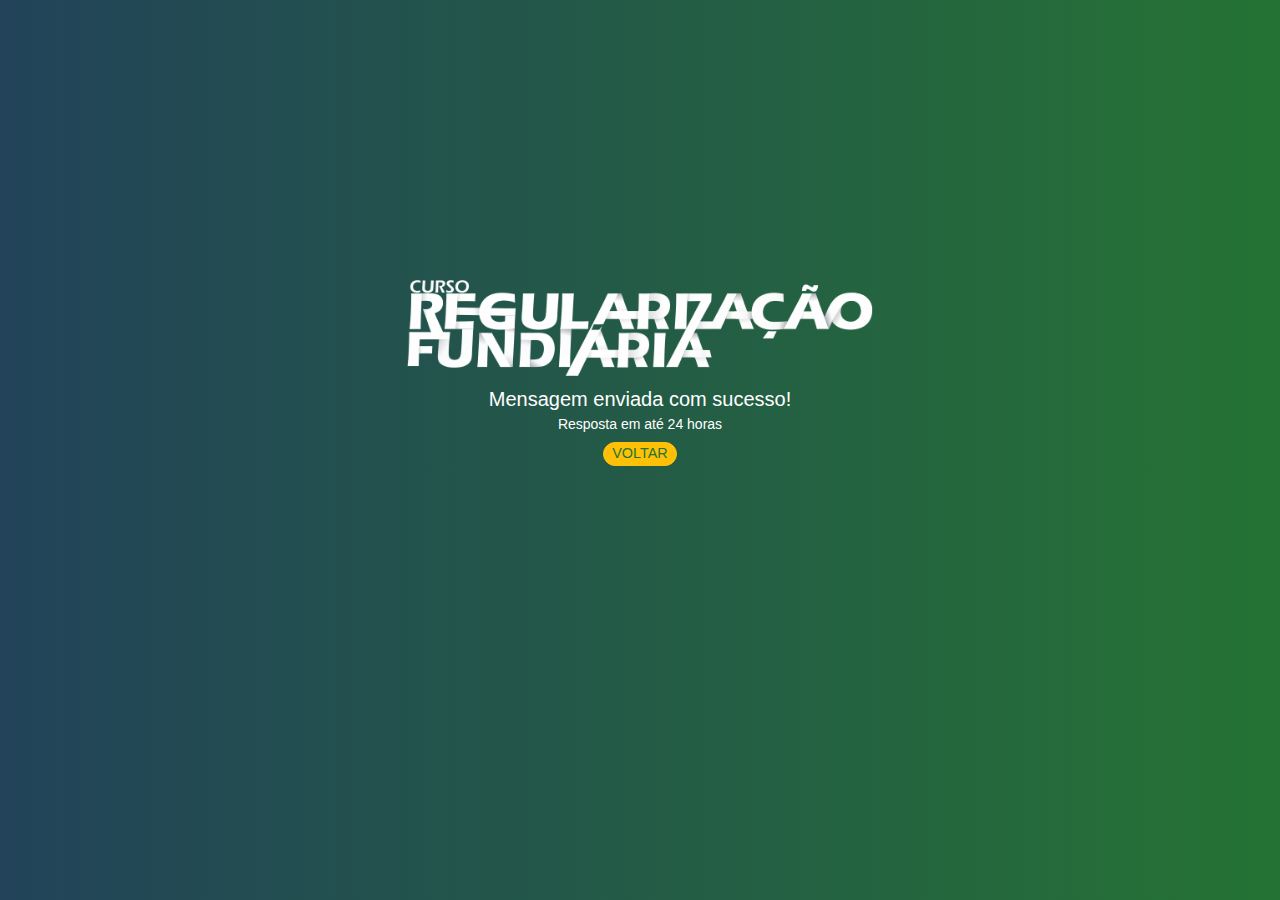
<file: MensagemSuccess.html>
<!DOCTYPE html>
<html lang="en">
<head>
    <meta charset="UTF-8">
    <meta name="viewport" content="width=device-width, initial-scale=1.0">
    <link rel="stylesheet" href="https://stackpath.bootstrapcdn.com/bootstrap/4.5.2/css/bootstrap.min.css" 
    integrity="sha384-JcKb8q3iqJ61gNV9KGb8thSsNjpSL0n8PARn9HuZOnIxN0hoP+VmmDGMN5t9UJ0Z" crossorigin="anonymous">
    <title>Document</title>
    <style>
        html{
            overflow-y: hidden;
            overflow-x: hidden;
        }
        body{
            height: 100vh; 
            width: 100vw;
            background-image: linear-gradient(to right, #224359, #257334);
            
        }
        .imgConfig{
            height: 7rem;
            margin-bottom: 10rem;
        }

        @media(max-width: 658px){
            .imgConfig{
                height: 5rem;
                margin-bottom: 6rem;
            }
        }

        .margin-top{
            margin-top: 17rem;
        }
        .txt-btn-increvase{
            color:  #257334 !important;
            font-size: .9rem;
            font-family: 'Roboto', sans-serif;
            font-weight: 500;
            margin-top: -9px !important;
            border-radius: 1rem;
        }
    </style>
</head>
<body class="m-0 p-0 w-100 h-100">
    <div class="d-flex flex-column justify-content-center align-items-center margin-top">
        <img class="m-0 p-2 imgConfig" src="./assets/images/logo01.png" alt="">
        <p style="font-size: 20px;" class="m-0 p-0 text-white">Mensagem enviada com sucesso!</p>
        <p style="font-size: 14px;" class="m-0 p-0 text-white">Resposta em até 24 horas</p>
        <span class="mt-3">
            <a class="btn btn-warning nav-link txt-btn-increvase p-0 pl-2 pr-2" href="#"> VOLTAR</a>
        </span>
    </div>

</body>
</html>
</file>
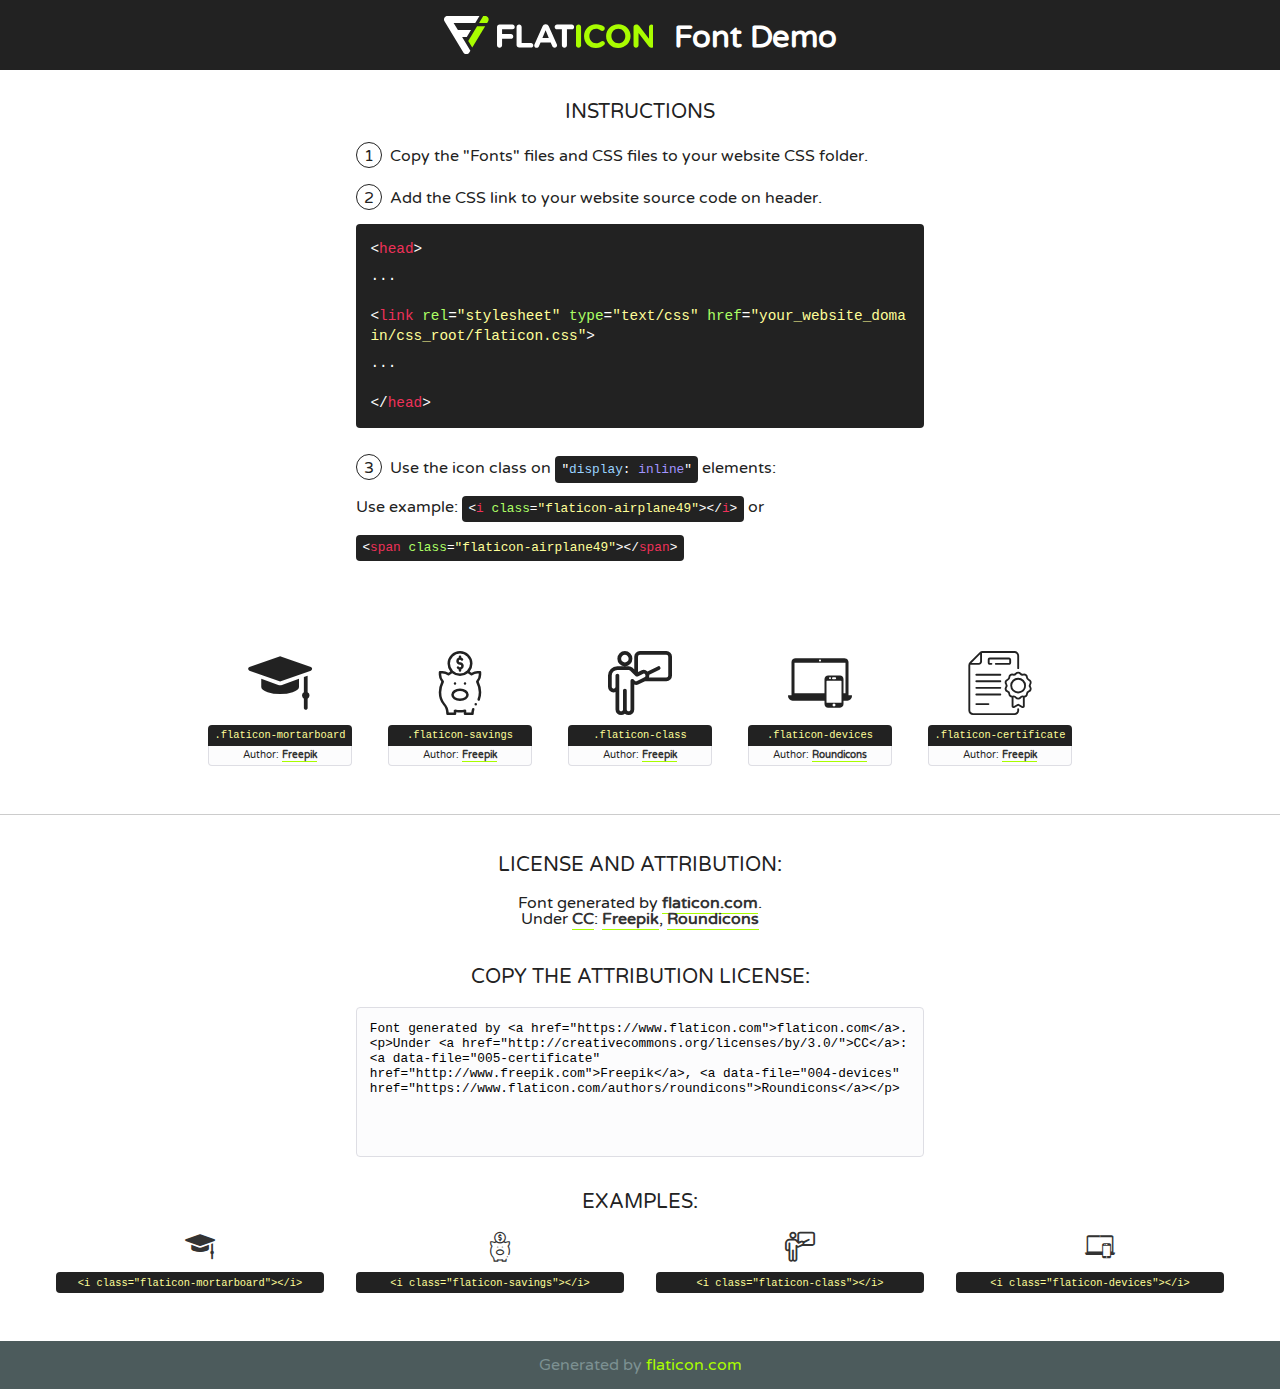
<file: assets/font/flaticon.html>
<!DOCTYPE html>
<!--
  Flaticon icon font: Flaticon
  Creation date: 29/09/2020 23:39
-->
<html>
<!DOCTYPE html>
<html>

<head>
    <title>Flaticon WebFont</title>
    <link href="http://fonts.googleapis.com/css?family=Varela+Round" rel="stylesheet" type="text/css" />
    <link rel="stylesheet" type="text/css" href="flaticon.css">
    <meta charset="UTF-8">
    <style>
    html, body, div, span, applet, object, iframe,
    h1, h2, h3, h4, h5, h6, p, blockquote, pre,
    a, abbr, acronym, address, big, cite, code,
    del, dfn, em, img, ins, kbd, q, s, samp,
    small, strike, strong, sub, sup, tt, var,
    b, u, i, center,
    dl, dt, dd, ol, ul, li,
    fieldset, form, label, legend,
    table, caption, tbody, tfoot, thead, tr, th, td,
    article, aside, canvas, details, embed, 
    figure, figcaption, footer, header, hgroup, 
    menu, nav, output, ruby, section, summary,
    time, mark, audio, video {
        margin: 0;
        padding: 0;
        border: 0;
        font-size: 100%;
        font: inherit;
        vertical-align: baseline;
    }
    /* HTML5 display-role reset for older browsers */
    article, aside, details, figcaption, figure, 
    footer, header, hgroup, menu, nav, section {
        display: block;
    }
    body {
        line-height: 1;
    }
    ol, ul {
        list-style: none;
    }
    blockquote, q {
        quotes: none;
    }
    blockquote:before, blockquote:after,
    q:before, q:after {
        content: '';
        content: none;
    }
    table {
        border-collapse: collapse;
        border-spacing: 0;
    }
    body {
        font-family: 'Varela Round', Helvetica, Arial, sans-serif;
        font-size: 16px;
        color: #222;
    }
    a {
        color: #333;
        border-bottom: 1px solid #a9fd00;
        font-weight: bold;
        text-decoration: none;
    }
    * {
        -moz-box-sizing: border-box;
        -webkit-box-sizing: border-box;
        box-sizing: border-box;
        margin: 0;
        padding: 0;
    }
    [class^="flaticon-"]:before, [class*=" flaticon-"]:before, [class^="flaticon-"]:after, [class*=" flaticon-"]:after {
        font-family: Flaticon;
        font-size: 30px;
        font-style: normal;
        margin-left: 20px;
        color: #333;
    }
    .wrapper {
        max-width: 600px;
        margin: auto;
        padding: 0 1em;
    }
    .title {
        font-size: 1.25em;
        text-align: center;
        margin-bottom: 1em;
        text-transform: uppercase;
    }
    header {
        text-align: center;
        background-color: #222;
        color: #fff;
        padding: 1em;
    }
    header .logo {
        width: 210px;
        height: 38px;
        display: inline-block;
        vertical-align: middle;
        margin-right: 1em;
        border: none;
    }
    header strong {
        font-size: 1.95em;
        font-weight: bold;
        vertical-align: middle;
        margin-top: 5px;
        display: inline-block;
    }
    .demo {
        margin: 2em auto;
        line-height: 1.25em;
    }
    .demo ul li {
        margin-bottom: 1em;
    }
    .demo ul li .num {
        color: #222;
        border-radius: 20px;
        display: inline-block;
        width: 26px;
        padding: 3px;
        height: 26px;
        text-align: center;
        margin-right: 0.5em;
        border: 1px solid #222;
    }
    .demo ul li code {
        background-color: #222;
        border-radius: 4px;
        padding: 0.25em 0.5em;
        display: inline-block;
        color: #fff;
        font-family: Consolas,Monaco,Lucida Console,Liberation Mono,DejaVu Sans Mono,Bitstream Vera Sans Mono,Courier New, monospace;
        font-weight: lighter;
        margin-top: 1em;
        font-size: 0.8em;
        word-break: break-all;
    }
    .demo ul li code.big {
        padding: 1em;
        font-size: 0.9em;
    }
    .demo ul li code .red {
        color: #EF3159;
    }
    .demo ul li code .green {
        color: #ACFF65;
    }
    .demo ul li code .yellow {
        color: #FFFF99;
    }
    .demo ul li code .blue {
        color: #99D3FF;
    }
    .demo ul li code .purple {
        color: #A295FF;
    }
    .demo ul li code .dots {
        margin-top: 0.5em;
        display: block;
    }
    #glyphs {
        border-bottom: 1px solid #ccc;
        padding: 2em 0;
        text-align: center;
    }
    .glyph {
        display: inline-block;
        width: 9em;
        margin: 1em;
        text-align: center;
        vertical-align: top;
        background: #FFF;
    }
    .glyph .glyph-icon {
        padding: 10px;
        display: block;
        font-family:"Flaticon";
        font-size: 64px;
        line-height: 1;
    }
    .glyph .glyph-icon:before {
        font-size: 64px;
        color: #222;
        margin-left: 0;
    }
    .class-name {
        font-size: 0.65em;
        background-color: #222;
        color: #fff;
        border-radius: 4px 4px 0 0;
        padding: 0.5em;
        color: #FFFF99;
        font-family: Consolas,Monaco,Lucida Console,Liberation Mono,DejaVu Sans Mono,Bitstream Vera Sans Mono,Courier New, monospace;
    }
    .author-name {
        font-size: 0.6em;
        background-color: #fcfcfd;
        border: 1px solid #DEDEE4;
        border-top: 0;
        border-radius: 0 0 4px 4px;
        padding: 0.5em;
    }
    .class-name:last-child {
        font-size: 10px;
        color:#888;
    }
    .class-name:last-child a {
        font-size: 10px;
        color:#555;
    }
    .class-name:last-child a:hover {
        color:#a9fd00;
    }
    .glyph > input {
        display: block;
        width: 100px;
        margin: 5px auto;
        text-align: center;
        font-size: 12px;
        cursor: text;
    }
    .glyph > input.icon-input {
        font-family:"Flaticon";
        font-size: 16px;
        margin-bottom: 10px;
    }
    .attribution .title {
        margin-top: 2em;
    }
    .attribution textarea {
        background-color: #fcfcfd;
        padding: 1em;
        border: none;
        box-shadow: none;
        border: 1px solid #DEDEE4;
        border-radius: 4px;
        resize: none;
        width: 100%;
        height: 150px;
        font-size: 0.8em;
        font-family: Consolas,Monaco,Lucida Console,Liberation Mono,DejaVu Sans Mono,Bitstream Vera Sans Mono,Courier New, monospace;
        -webkit-appearance: none;
    }
    .iconsuse {
        margin: 2em auto;
        text-align: center;
        max-width: 1200px;
    }
    .iconsuse:after {
        content: '';
        display: table;
        clear: both;
    }
    .iconsuse .image {
        float: left;
        width: 25%;
        padding: 0 1em;
    }
    .iconsuse .image p {
        margin-bottom: 1em;
    }
    .iconsuse .image span {
        display: block;
        font-size: 0.65em;
        background-color: #222;
        color: #fff;
        border-radius: 4px;
        padding: 0.5em;
        color: #FFFF99;
        margin-top: 1em;
        font-family: Consolas,Monaco,Lucida Console,Liberation Mono,DejaVu Sans Mono,Bitstream Vera Sans Mono,Courier New, monospace;
    }
    #footer {
        text-align: center;
        background-color: #4C5B5C;
        color: #7c9192;
        padding: 1em;
    }
    #footer a {
        border: none;
        color: #a9fd00;
        font-weight: normal;
    }
    @media (max-width: 960px) {
        .iconsuse .image {
            width: 50%;
        }
    }
    @media (max-width: 560px) {
        .iconsuse .image {
            width: 100%;
        }
    }
    </style>
</head>

<body class="characters-off">

    <header>
        <a href="https://www.flaticon.com" target="_blank" class="logo">
            <svg version="1.1" xmlns="http://www.w3.org/2000/svg" xmlns:xlink="http://www.w3.org/1999/xlink" xmlns:a="http://ns.adobe.com/AdobeSVGViewerExtensions/3.0/" viewBox="0 0 560.875 102.036" enable-background="new 0 0 560.875 102.036" xml:space="preserve">
                <defs>
                </defs>
                <g>
                    <g class="letters">
                        <path fill="#ffffff" d="M141.596,29.675c0-3.777,2.985-6.767,6.764-6.767h34.438c3.426,0,6.15,2.728,6.15,6.15
                        c0,3.43-2.724,6.149-6.15,6.149h-27.674v13.091h23.719c3.429,0,6.151,2.724,6.151,6.15c0,3.43-2.723,6.149-6.151,6.149h-23.719
                        v17.574c0,3.773-2.986,6.761-6.764,6.761c-3.779,0-6.764-2.989-6.764-6.761V29.675z"></path>
                        <path fill="#ffffff" d="M193.844,29.149c0-3.781,2.985-6.767,6.764-6.767c3.776,0,6.763,2.985,6.763,6.767v42.957h25.039
                        c3.426,0,6.149,2.726,6.149,6.153c0,3.425-2.723,6.15-6.149,6.15h-31.802c-3.779,0-6.764-2.986-6.764-6.768V29.149z"></path>
                        <path fill="#ffffff" d="M241.891,75.71l21.438-48.407c1.492-3.341,4.215-5.357,7.906-5.357h0.792
                        c3.686,0,6.323,2.017,7.815,5.357l21.439,48.407c0.436,0.967,0.701,1.845,0.701,2.723c0,3.602-2.809,6.501-6.414,6.501
                        c-3.161,0-5.269-1.845-6.499-4.655l-4.132-9.661h-27.059l-4.301,10.102c-1.144,2.631-3.426,4.214-6.237,4.214
                        c-3.517,0-6.24-2.81-6.24-6.325C241.1,77.64,241.451,76.677,241.891,75.71z M279.932,58.666l-8.521-20.297l-8.526,20.297H279.932
                        z"></path>
                        <path fill="#ffffff" d="M314.864,35.387H301.86c-3.429,0-6.239-2.813-6.239-6.238c0-3.429,2.811-6.24,6.239-6.24h39.533
                        c3.426,0,6.237,2.811,6.237,6.24c0,3.425-2.811,6.238-6.237,6.238h-13.001v42.785c0,3.773-2.99,6.761-6.764,6.761
                        c-3.779,0-6.764-2.989-6.764-6.761V35.387z"></path>
                        <path fill="#A9FD00" d="M352.615,29.149c0-3.781,2.985-6.767,6.767-6.767c3.774,0,6.761,2.985,6.761,6.767v49.024
                        c0,3.773-2.987,6.761-6.761,6.761c-3.781,0-6.767-2.989-6.767-6.761V29.149z"></path>
                        <path fill="#A9FD00" d="M374.132,53.836v-0.179c0-17.481,13.178-31.801,32.065-31.801c9.22,0,15.459,2.458,20.557,6.238
                        c1.402,1.054,2.637,2.985,2.637,5.357c0,3.692-2.985,6.59-6.681,6.59c-1.845,0-3.071-0.702-4.044-1.319
                        c-3.776-2.813-7.729-4.393-12.562-4.393c-10.364,0-17.831,8.611-17.831,19.154v0.173c0,10.542,7.291,19.329,17.831,19.329
                        c5.715,0,9.492-1.756,13.359-4.834c1.049-0.874,2.458-1.491,4.039-1.491c3.429,0,6.325,2.813,6.325,6.236
                        c0,2.106-1.056,3.78-2.282,4.834c-5.539,4.834-12.036,7.733-21.878,7.733C387.572,85.464,374.132,71.493,374.132,53.836z"></path>
                        <path fill="#A9FD00" d="M433.009,53.836v-0.179c0-17.481,13.79-31.801,32.766-31.801c18.981,0,32.592,14.143,32.592,31.628v0.173
                        c0,17.483-13.785,31.807-32.769,31.807C446.625,85.464,433.009,71.32,433.009,53.836z M484.224,53.836v-0.179
                        c0-10.539-7.725-19.326-18.626-19.326c-10.893,0-18.449,8.611-18.449,19.154v0.173c0,10.542,7.73,19.329,18.626,19.329
                        C476.676,72.986,484.224,64.378,484.224,53.836z"></path>
                        <path fill="#A9FD00" d="M506.233,29.321c0-3.774,2.99-6.763,6.767-6.763h1.401c3.252,0,5.183,1.583,7.029,3.953l26.093,34.265
                        V29.059c0-3.692,2.99-6.677,6.681-6.677c3.683,0,6.671,2.985,6.671,6.677v48.934c0,3.78-2.987,6.765-6.764,6.765h-0.436
                        c-3.257,0-5.188-1.581-7.034-3.953l-27.056-35.492v32.944c0,3.687-2.985,6.676-6.678,6.676c-3.683,0-6.673-2.989-6.673-6.676
                        V29.321z"></path>
                    </g>
                    <g class="insignia">
                        <path fill="#ffffff" d="M48.372,56.137h12.517l11.156-18.537H37.186L25.688,18.539h57.825L94.668,0H9.271
                        C5.925,0,2.842,1.801,1.198,4.716c-1.644,2.907-1.593,6.482,0.134,9.343l50.38,83.501c1.678,2.781,4.689,4.476,7.938,4.476
                        c3.246,0,6.257-1.695,7.935-4.476l2.898-4.804L48.372,56.137z"></path>
                        <g class="i">
                            <path fill="#A9FD00" d="M93.575,18.539h0.031v0.004l21.652,0.004l2.705-4.488c1.727-2.861,1.778-6.436,0.133-9.343
                            C116.454,1.801,113.371,0,110.026,0h-5.294L93.575,18.539z"></path>
                            <polygon fill="#A9FD00" points="88.291,27.356 64.725,66.486 75.519,84.404 109.942,27.356"></polygon>
                        </g>
                    </g>
                </g>
            </svg>
        </a>
        <strong>Font Demo</strong>
    </header>


    <section class="demo wrapper">

        <p class="title">Instructions</p>

        <ul>
            <li>
                <span class="num">1</span>Copy the "Fonts" files and CSS files to your website CSS folder.
            </li>
            <li>
                <span class="num">2</span>Add the CSS link to your website source code on header.
                <code class="big">
                    &lt;<span class="red">head</span>&gt;
                    <br/><span class="dots">...</span>
                    <br/>&lt;<span class="red">link</span> <span class="green">rel</span>=<span class="yellow">"stylesheet"</span> <span class="green">type</span>=<span class="yellow">"text/css"</span> <span class="green">href</span>=<span class="yellow">"your_website_domain/css_root/flaticon.css"</span>&gt;
                    <br/><span class="dots">...</span>
                    <br/>&lt;/<span class="red">head</span>&gt;
                </code>
            </li>

            <li>
                <p>
                    <span class="num">3</span>Use the icon class on <code>"<span class="blue">display</span>:<span class="purple"> inline</span>"</code> elements:
                    <br />
                    Use example: <code>&lt;<span class="red">i</span> <span class="green">class</span>=<span class="yellow">&quot;flaticon-airplane49&quot;</span>&gt;&lt;/<span class="red">i</span>&gt;</code> or <code>&lt;<span class="red">span</span> <span class="green">class</span>=<span class="yellow">&quot;flaticon-airplane49&quot;</span>&gt;&lt;/<span class="red">span</span>&gt;</code>
            </li>
        </ul>

    </section>




   <section id="glyphs">          
    
      
        <div class="glyph"><div class="glyph-icon flaticon-mortarboard"></div>
            <div class="class-name">.flaticon-mortarboard</div>
            <div class="author-name">Author: <a data-file="001-mortarboard" href="http://www.freepik.com">Freepik</a> </div> 
        </div>        
        
        <div class="glyph"><div class="glyph-icon flaticon-savings"></div>
            <div class="class-name">.flaticon-savings</div>
            <div class="author-name">Author: <a data-file="002-savings" href="http://www.freepik.com">Freepik</a> </div> 
        </div>        
        
        <div class="glyph"><div class="glyph-icon flaticon-class"></div>
            <div class="class-name">.flaticon-class</div>
            <div class="author-name">Author: <a data-file="003-class" href="http://www.freepik.com">Freepik</a> </div> 
        </div>        
        
        <div class="glyph"><div class="glyph-icon flaticon-devices"></div>
            <div class="class-name">.flaticon-devices</div>
            <div class="author-name">Author: <a data-file="004-devices" href="https://www.flaticon.com/authors/roundicons">Roundicons</a> </div> 
        </div>        
        
        <div class="glyph"><div class="glyph-icon flaticon-certificate"></div>
            <div class="class-name">.flaticon-certificate</div>
            <div class="author-name">Author: <a data-file="005-certificate" href="http://www.freepik.com">Freepik</a> </div> 
        </div>        
        

    </section>



    <section class="attribution wrapper"   style="text-align:center;">

      <div class="title">License and attribution:</div><div class="attrDiv">Font generated by <a href="https://www.flaticon.com">flaticon.com</a>. <div><p>Under <a href="http://creativecommons.org/licenses/by/3.0/">CC</a>: <a data-file="005-certificate" href="http://www.freepik.com">Freepik</a>, <a data-file="004-devices" href="https://www.flaticon.com/authors/roundicons">Roundicons</a></p>  </div>
      </div>
      <div class="title">Copy the Attribution License:</div>

    <textarea onclick="this.focus();this.select();">Font generated by &lt;a href=&quot;https://www.flaticon.com&quot;&gt;flaticon.com&lt;/a&gt;. <p>Under <a href="http://creativecommons.org/licenses/by/3.0/">CC</a>: <a data-file="005-certificate" href="http://www.freepik.com">Freepik</a>, <a data-file="004-devices" href="https://www.flaticon.com/authors/roundicons">Roundicons</a></p>  
     </textarea>

    </section>

    <section class="iconsuse">

          <div class="title">Examples:</div>            
             
            <div class="image">
                <p>
                    <i class="glyph-icon flaticon-mortarboard"></i> 
                    <span>&lt;i class=&quot;flaticon-mortarboard&quot;&gt;&lt;/i&gt;</span>
                </p>
            </div>
            
            <div class="image">
                <p>
                    <i class="glyph-icon flaticon-savings"></i> 
                    <span>&lt;i class=&quot;flaticon-savings&quot;&gt;&lt;/i&gt;</span>
                </p>
            </div>
            
            <div class="image">
                <p>
                    <i class="glyph-icon flaticon-class"></i> 
                    <span>&lt;i class=&quot;flaticon-class&quot;&gt;&lt;/i&gt;</span>
                </p>
            </div>
            
            <div class="image">
                <p>
                    <i class="glyph-icon flaticon-devices"></i> 
                    <span>&lt;i class=&quot;flaticon-devices&quot;&gt;&lt;/i&gt;</span>
                </p>
            </div>
                       
        </div>
                            
    </section>

<div id="footer">
    <div>Generated by <a href="https://www.flaticon.com">flaticon.com</a>
    </div>
</div>



</body>
</html>
</file>
<file: assets/css/style.css>
html, body{
    overflow-x: hidden;
}

html,
body,
button,
input,
select,
a {
    font-family: 'Roboto', sans-serif;
}


.home{
    position: relative;

    min-width: 100vw;
    height: 80vh;
    background-image: linear-gradient(to right, #224359, #257334);     
    background-repeat: no-repeat;
    background-size: auto;

    overflow: hidden;
}

.menu-top{
    color: #fff !important;
    font-size: 1rem;
    font-family: 'Roboto', sans-serif;
    font-weight: 500;
}

.moodleAccess p {
    position: fixed;

    padding: 4px 8px;

    border-radius: 4px;

    right: 80px;
    bottom: 20px;

    max-width: 70vw;
    
    display: flex;
    align-items: center;
    justify-content: center;

    background-color: #e1aa11;
    color: #333;

    transform: translate(0, 25%);

    overflow: hidden;

    animation: rightLeft 10s forwards;

    z-index: 10;
    cursor: default;
}

@keyframes rightLeft {
    0% {
        right: -200px;
        opacity: 0;
    }
    10% {
        right: 100px;
        opacity: 1;
    }
    20% {
        right: 80px;
    }
    30% {
        right: 100px;
    }
    40% {
        right: 80px;
    }
    55% {
        right: 100px;
    }
    70% {
        right: 80px;
    }
    85% {
        right: 100px;
        opacity: 1;
    }
    90% {
        /* opacity: 0; */
    }
    100% {
        right: -800px;
        opacity: 0;
    }
}

.moodleAccess p span {
    width: max-content;
}

.moodleAccess p i {
    margin-left: 10px;
}

.moodleAccess a {
    position: fixed;

    right: 20px;
    bottom: 20px;
    
    width: 45px;
    height: 45px;
    
    border-radius: 50%;
    border: white solid 1px;
    
    display: flex;
    align-items: center;
    justify-content: center;

    background-color: #e1aa11;

    z-index: 10;

}

.moodleAccess a div {
    position: relative;
    color: #e1aa11;

    height: 100%;
    width: 100%;

    display: flex;
    justify-content: center;
    align-items: center;
}

.moodleAccess a div::before {
    content: '';
    position: absolute;

    width: 45px;
    height: 45px;
    transform: scale(1);

    background-color: #e1aa11;
    border-radius: 50%;
    
    opacity: .5;
    z-index: -1;

    transition: all .5s ease-in-out;
    animation: fadeCircleWithDelay infinite 4s;
}
.moodleAccess a i {
    color: white;
}


@keyframes fadeCircleWithDelay {
    0% {
        transform: scale(1);
        opacity: 1;
    } 50% {
        transform: scale(1.5);
        opacity: 0;
    } 60% {
        transform: scale(1);
    }
}

.txt-btn-inscrevase{
    color:  #257334 !important;
    font-size: .9rem;
    font-family: 'Roboto', sans-serif;
    font-weight: 500;
    margin-top: -9px !important;

    width: auto;
}

.buttonInscrevase .txt-btn-inscrevase {
    width: max-content !important;
    padding: 4px 0
}
    

.video {
    overflow: hidden;
}

.video video {
    object-fit: cover;
    object-position: center center;
}

.bg-gradient{
    background-image: linear-gradient(to right, #224359, #257334);
}

.nav-item .btn {
    width: 7.2rem;
}

@media(max-width: 450px){
    .alignCenter{
        text-align: center;
    }
}

.titBannerHome{
    font-family: 'Roboto', sans-serif;
    font-weight: 700;
    line-height: 4rem;
    font-size: 4rem;
    margin-top: 9rem;
}

.subTitBannerHome{
    font-family: 'Roboto', sans-serif;
    font-weight: 300;
    line-height: 2rem;
    font-size: 1.5rem;
}

.logoBannerHome {
    object-fit: contain;

    max-width: 90vw;
    
    max-height: 180px;
    height: 100%;
}


#btn-inscrevase {
    font-size: 2.25rem;

    width: auto;
    
    display: inline-block;
    padding: 8px 24px;
    font-weight: 700;
    box-shadow: 4px 4px 47px -24px rgb(254 254 254 / 20%);
    margin-top: 24px !important;
    background-color: #f5bf14;
    border-radius: 2.25rem;

    
    position: relative;
    
    z-index: 2;

    transition: filter .4s;
}

#btn-inscrevase:hover {
    filter: brightness(1.1);
}

#btn-inscrevase::after {
    content: '';
    position: absolute;

    top: 50%;
    left: 50%;
    
    width: 70%;
    height: 70%;

    border: 20px solid #f5bf14;
    border-radius: 2.25rem;

    opacity: 1;

    transform: translate(-50%, -50%);

    transition: all .9s ease-out;

    z-index: -2;

}

#btn-inscrevase:hover::after {
    border-width: 1px;

    width: 120%;
    height: 120%;

    opacity: 0;
}

#btn-inscrevase::before {
    content: '';
    position: absolute;

    top: 50%;
    left: 50%;
    
    width: 90%;
    height: 90%;

    border: 10px solid #f5bf14;
    border-radius: 2.25rem;

    opacity: 1;

    transform: translate(-50%, -50%);

    transition: all 1.2s ease-out;

    z-index: -2;
}

#btn-inscrevase:hover::before {
    border-width: 0px;

    width: 130%;
    height: 130%;

    opacity: 0;
}

.navbarLogoForm{
    height: 3.5rem;

    display: flex;
    align-items: center;
}

.navbarLogoForm img{
    height: 48px;
}

.navbarLogoReveal {
    opacity: 1;
    pointer-events: all;
    transition: .3s ease;
}
.navbarLogoHidden {
    opacity: 0;
    pointer-events: none;
    transition: .3s ease;
}

@media(max-width: 450px){
    .navbarLogoForm img{
        height: 60px;
    }
}

.titConteudo{
    font-family: 'Roboto', sans-serif;
    font-weight: 900;
    line-height: 3rem;
    font-size: 3.2rem;
}

.subTitConteudo{
    font-family: 'Roboto', sans-serif;
    font-weight: 300;
    line-height: 1rem;
    font-size: 1.5rem;
}

.azul1{ color: #224359; }
.verde1 { color: #257334; }
.amarelo1 { color: #f5bf14}

.vantagens{
    background-color: white;
    padding-top: 1rem;

}

.iconVantagem{
    background-color: #ffffff;
    color: #224359;
    
    border-radius: 15rem;
    font-size: 4rem !important;
    
    width: 6rem;
    height: 6rem;
    
    margin-left: auto;
    margin-right: auto;
    margin-top: 1.5rem;

    position: relative;
    display: flex;
    align-items: center;
    justify-content: center;

    overflow: hidden;
}
    .iconVantagem img {
        width: 5rem;
        object-position: center 40%;
    }

.titVantagem{
    font-family: 'Roboto', sans-serif;
    font-weight: 500;
    margin-top: .9rem;
    line-height: 1rem;
    font-size: 1.2rem;
}

.conteudoVantagem{
    font-family: 'Roboto', sans-serif;
    font-weight: 300;
    margin-top: .9rem;
    line-height: 1.4rem;
    font-size: .9rem;
    margin-bottom: 1.5rem;
}

.modulos{
    background-color: #f5bf14;
    padding-top: 1rem;
    margin-top: 5rem;
    padding-bottom: 5rem;

    min-height: 700px;
}

.professores{
    background-color: #f3f3f3;
    padding-top: 1rem;
    padding-bottom: 5rem;
}

.btn-lattes{  
    position: absolute;
    margin-top: 24.4rem;
    width: 5rem;
    height: 1.5rem;
    background-color: #224359;
    border: none;
    border-radius: 1rem;
    text-align: center; 
}
.btn-lattes.disabled {
    background-color: #999;
}

.btn-lattes div {
    font-size: 12px;
    font-weight: 700;
    margin-left: 4px !important;

    letter-spacing: .2px;

}

.logo-lattes{
    width: 1rem;
    height: 1rem;
}

.div-slide{
    height: 33rem !important;
}

.marginarrowleft{
    position: absolute;
    margin-right: 5rem !important;
}


#boxVantagens{
    background-color: #224359;
    color: #ffffff;
    border-radius: .3rem;
    padding: .4rem;
    margin-top: 1rem;
    transition: 0.35s ease-in-out;
    
    cursor: default;
}

#boxVantagens:hover{
    background-color: #257334;
    color: #ffffff;
    border-radius: .3rem;
    padding: .4rem;
    transform: scale(1.05);
}

.btn{
    padding: 0;
    margin: 0;
    border-radius: 1rem;
    width: 7rem;
}
/* 
.containerHomeWidth{
    width: 35rem;
} */

.containerPaddingTop {
    padding-top: 128px;
}
/* 
@media(max-width: 450px){
    .containerHomeWidth{
        width: 22rem;
    }
} */

.containerHomeWidth h1{
    font-size: 5rem;
}
.containerHomeWidth h3{
    font-size: 2.3rem;
    font-weight: 300;
}

.vantagensLineHeight{
    line-height: 0rem;
}
.vantagensCabecalho{
    font-size: 2.7rem;
    color: #00288b;
}
.VantagemSubMenu{
    font-size: 22px;
    font-weight: 500;
    color: #228B22;
}

@media(min-width: 992px){
    .navbar-marginleft{
        margin-left: 4rem;
    }
    .navbar-height{
        height: 90px;
    }
}

.arrow {
  position: absolute;
  width: 100%;

  left: 0;
  bottom: 0;

  text-align: center;
  color: #ffffff;
  margin-top: 4rem;
}
.bounce {
    -moz-animation: bounce 2s infinite;
    -webkit-animation: bounce 2s infinite;
    animation: bounce 2s infinite;
}

.arrow.bounce a {
    height: 120px;
    display: flex;
    flex-basis: 100%;
    align-items: center;
    justify-content: center;
    
    z-index: 2;
}

.arrow.bounce a i {
    pointer-events: none;
}

.chamadas{    
    padding-top: 3rem;
}

@keyframes bounce {
  0%, 20%, 50%, 80%, 100% {
    transform: translateY(0);
  }
  40% {
    transform: translateY(-30px);
  }
  60% {
    transform: translateY(-15px);
  }
}

.margin-box-professor{
    margin-top: 5rem;
}

.module-box{
    font-family: 'Roboto', sans-serif;
    background-color: #e1aa11;
    padding: 4px 8px 4px 4px;
    border-radius: 0.3rem;
    cursor: pointer;

    transition: all .2s ;
}

.module-box:hover{
    background-color: #ffcc14;
}

.module-box p{
    padding: 4px 8px 4px 8px;
    margin: 0;
    color: white; 
    font-size: 20px;
}

.module-box-name{
    font-family: 'Roboto', sans-serif;
    font-weight: 300; 
    font-size: .8rem;   
    width: 6.5rem;
    background-color: #257334;
    color: white; 
    padding: 4px 8px 4px 8px;
    border: none;
    border-radius: 0.3rem;
}

.titModulo{
    font-family: 'Roboto', sans-serif;
    font-weight: 300;
    font-size: 1.1rem !important;
}

.modulo-div-collapse{
    width: 100%;
    margin-left: 6.5rem;
}

.modulo-div-collapse p{
    font-size: 14px;
}

@media(max-width: 450px){
    .module-box{
        justify-content: center;
    }

    .module-box p{
        text-align: center;
        justify-content: center;
    }
    .module-box-name{
        width: 100%;
    }

    .modulo-div-collapse{
        margin-left: 0rem;
    }

    .modulo-div-collapse p{
        text-align: center;
    }
    
}

.professores-box{
    position: relative;
    background-color: #f2f2f2;
    border: solid 1px #d5d5d5;
    width: 100%;
    height: 26rem;
    border-radius: 0.3rem;
    padding: .8rem;
    cursor: default;
    box-shadow: 0px 0px 16px -1px rgb(0 0 0 / 5%);
}

.professores-box h1{
    font-size: 28px;
    font-weight: bold;
    margin-top: 12rem;
}

.nomeProf{
    font-family: 'Roboto', sans-serif;
    font-weight: 500;
    margin-top: 10rem;
    line-height: 1.5rem;
    font-size: 1.4rem;
    font-weight: bold;
}

.sobreProf{
    font-family: 'Roboto', sans-serif;
    font-weight: 400;
    margin-top: .7rem;
    line-height: 1.3rem;
    font-size: .8rem;

    text-align: justify;
    hyphens: auto;
    -webkit-hyphens: auto;
    -ms-hyphens: auto;
}

.profAvatar {
    position: absolute;
    margin-top: -3.5rem;
    width: 11.5rem;
    height: 11.5rem;
    border-radius: 50%;
    background-position: center;
    background-size: cover;
    border: 5px solid #257334;
    transition: 0.3s ease-out;  

    transform: translate(-50%, -50%);
    top: 25%;
    left: 50%;
}
/* 
.profAvatar::after {
    content: "";
    position: absolute;

    width: 11.8rem;
    height: 11.8rem;

    background-color: #224359;
    border-radius: 50%;

    transform: translate(-50%, -50%);

    top: 50%;
} */

.profAvatar:hover {
    position: absolute;
    margin-top: -3.5rem;
    width: 12.5rem;
    height: 12.5rem;
    border-radius: 50%;

    border: 0px solid #224359;
}

.fernanda{
    background-image: url('../images/prof-fernanda01.png');
}
.alice{
    background-image: url('../images/prof-alice01.png');
}
.patrick{
    background-image: url('../images/prof-patrick01.png');
}
.rosane{
    background-image: url('../images/prof-rosane01.jpg');
}
.luiz{
    background-image: url('../images/prof-luiz01.png');
}
.almir{
    background-image: url('../images/prof-almir01.png');
}


.fernanda:hover{
    background-image: url('../images/prof-fernanda02.png');
}
.alice:hover{
    background-image: url('../images/prof-alice02.png');
}
.patrick:hover{
    background-image: url('../images/prof-patrick02.png');
}
.rosane:hover{
    background-image: url('../images/prof-rosane02.png');
}
.luiz:hover{
    background-image: url('../images/prof-luiz02.png');
}
.almir:hover{
    background-image: url('../images/prof-almir02.png');
}


.moodlePlatform{
    background-color: #224359;
    padding-top: 1rem;
    padding-bottom: 1rem;

}
.slide-image{
    height: 460px;
}

.moodlePlatform .plataform-text p {
    font-family: 'Roboto';
    
    font-size: 1.125rem;
}

/* embed video container */
.embedVideoContainer {
    width: 100%;

    display: flex;
    align-items: center;
    justify-content: center;
}


@media (max-width: 1200px) {
    .moodlePlatform{
        height: auto;
    }
    .embedVideoContainer {
        padding-top: 1rem;
        
    }
    .embedVideoContainer video {
        width: 100%;
        height: 500px;
    }
    .slide-image{
        height: 460px;
    }
}

@media(max-width: 990px){
    .moodlePlatform{
        height: auto;
    }
    .embedVideoContainer {
        padding-top: 1rem;
        
    }
    .embedVideoContainer video {
        width: 100%;
        height: 400px;
    }
}
@media(max-width: 750px){
    .embedVideoContainer {
        padding-top: 1rem;
        
    }
    .embedVideoContainer video {
        width: 100%;
        height: 270px;
    }
}

@media(max-width: 450px){
    .moodlePlatform{
        height: auto;
    }
    /* .slide-image{
        margin-top: 3rem;
        height: 400px;
        width: 22rem;
    } */
    
}

.cronometro{
    background-color: #257334;
    padding-top: 1rem;
    padding-bottom: 3rem;
}
.cronometro .d-flex .d-flex .d-flex{
    margin-top: -2rem;
}

.cronometro .d-flex .d-flex .d-flex h1{
    font-size: 5rem;
}

.cronometroJustify{
    justify-content: space-between;
}

@media(max-width: 450px){
    .cronometroJustify{
        justify-content: center;
    }

    .vantagensLineHeight{
        text-align: center;
    }
}

.rodape-icons a{
    color: white;
}

.contato{
    background-color: white;
    padding-top: 1rem;
    padding-bottom: 5rem;
}

.contato-bg-inputs{
    background-color: #f2f2f2;
    border-radius: 4px;

    transition: background .2s;
}
.contato-bg-inputs[placeholder] {
    font-size: 14px;
    font-weight: 500;
}

.btn-form{
    width: 6rem;
    height: 2.5rem;
    border: none;
    border-radius: 4px;
    background-color: #224359;

    font-weight: 500;

    transition: all .2s;
}

.form-control{
    border: none;
    border-radius: 0;
    height: 2.5rem;

    position: relative;
}
.form-control:focus {
    outline: #224359 solid 1px !important;
    box-shadow: none !important;
}


.titconteudocronograma{
    font-family: 'Roboto', sans-serif;
    font-weight: 500;
    font-size: 1.4rem;
    margin-bottom: 3rem;
}

.txtData{
    font-family: 'Roboto', sans-serif;
    font-weight: 900;
    font-size: 4rem;
    line-height: 3.2rem;
}

.txtDataDesc{
    font-family: 'Roboto', sans-serif;
    font-weight: 300;
    font-size: 1rem;
}

.cronograma-btn{
    width: 18rem;
    font-size: 1.8rem;
    font-weight: bold;
    color: #257334;
    border: none;
    border-radius: 2rem;
    cursor: pointer;
}

.duvidas{
    background-color: #166b7f;
    padding-top: 1rem;
    padding-bottom: 5rem;
}

.duvida{
    background-color: #106270;
    border-radius: 0.5rem;
    cursor: pointer;
}

.duvida-div-collapse{
    width: 100%;
    margin: 0 1rem 1rem 1rem;
}

.duvida-div-collapse p{
    font-size: 1rem;
    color: white;

    text-align: justify;
    -webkit-hyphens: auto;
    -ms-hyphens: auto;
    hyphens: auto;
}

.duvida-padding-text{
    padding: 0.6rem;
}

.titDuvida{
    margin: 0;
    font-family: 'Roboto', sans-serif;
    font-weight: 300;
    font-size: 1.1rem !important;
}

.rodape{
    background-color: #0d112a;
    padding-top: 1.5rem;
    padding-bottom: 1.5rem;
    color: #fff;
}

.bgChanged{
    background-color: black;
    background-image: linear-gradient(to right, #224359, #257334);
    -webkit-box-shadow: 0px 0px 8px 0px rgba(0,0,0,0.75);
    -moz-box-shadow: 0px 0px 8px 0px rgba(0,0,0,0.75);
    box-shadow: 0px 0px 8px 0px rgba(0,0,0,0.75);
    transition: 1s;
}

.logos{
    background-color: #224359;
    padding-top: 2rem;
    padding-bottom: 3rem;

    min-height: 20vh;
    display: flex;
    align-items: center;
}

/*
    Logos
*/

.logo01{
    
    height: 3rem;
}

.mapa{    
    height: 3rem;;
}

.align-logos{
    justify-content: space-between;
}

@media(max-width: 450px){
    .align-logos{
        justify-content: center;
    }

    .margin-acesso{
        margin-left: 1rem;
    }
}

.mdr{
    height: 2.5rem;
}

.logosize{    
    height: 3rem;
}

.logoufersa{    
    height: 3rem; 
}

/*
    RODAPÉ
*/

.rodapeDivInfo{
    width: 55%;
}

.rodapeDivInfo p{
    font-family: 'Roboto', sans-serif;
    font-weight: 300;
    font-size:  .8rem;
}



/*Slide teste*/

/* .carousel-control-prev-icon,
.carousel-control-next-icon {
    filter: invert(1);
} */

@media (max-width: 768px) {
    section#professores .carousel-inner .carousel-item > div {
        display: none;
    }
    section#professores .carousel-inner .carousel-item > div:first-child {
        display: block;
    }
}

#professores .carousel-inner .carousel-item.active,
#professores .carousel-inner .carousel-item-next,
#professores .carousel-inner .carousel-item-prev {
    display: flex;
}

/* display 3 */
@media (min-width: 998px) {
    
    section#professores .carousel-inner .carousel-item-right.active,
    section#professores .carousel-inner .carousel-item-next {
      transform: translateX(25%);
    }
    
    section#professores .carousel-inner .carousel-item-left.active, 
    section#professores .carousel-inner .carousel-item-prev {
      transform: translateX(-25%);
    }
}

section#professores .carousel-inner .carousel-item-right,
section#professores .carousel-inner .carousel-item-left{ 
  transform: translateX(0);
}

/* TAMANHO MÍNIMO DAS SESSÕES */
#vantagens,
#modulos,
#professores,
#moodle {
    min-height: calc(100vh - 90px);
}

#icons {
    color: #224359;

    font-weight: 500;
}

@media(max-width: 992px){
    .container {
        max-width: 100%;
    }

    #btn-inscrevase {
        font-size: 2rem
    }
}
@media(max-width: 768px){
    #btn-inscrevase {
        font-size: 1.5rem
    }

    .containerPaddingTop {
        padding-top: 64px;
    }
}
</file>
<file: assets/css/animations.css>
[data-anim] {
    opacity: 0;
    transition: all .5s;
}

[data-anim="esquerda"] {
    transform: translate3d(-50px, 0, 0);
}

[data-anim="direita"] {
    transform: translate3d(50px, 0, 0);
}

[data-anim="card"] {
    transform: scale(0.8);
}

[data-anim].animation {
    opacity: 1;
    transform: translate3d(0, 0, 0) scale(1);
}
</file>
<file: assets/font/flaticon.css>
/*
  	Flaticon icon font: Flaticon
  	Creation date: 29/09/2020 23:39
  	*/

@font-face {
  font-family: "Flaticon";
  src: url("./Flaticon.eot");
  src: url("./Flaticon.eot?#iefix") format("embedded-opentype"),
       url("./Flaticon.woff2") format("woff2"),
       url("./Flaticon.woff") format("woff"),
       url("./Flaticon.ttf") format("truetype"),
       url("./Flaticon.svg#Flaticon") format("svg");
  font-weight: normal;
  font-style: normal;
}

@media screen and (-webkit-min-device-pixel-ratio:0) {
  @font-face {
    font-family: "Flaticon";
    src: url("./Flaticon.svg#Flaticon") format("svg");
  }
}

[class^="flaticon-"]:before, [class*=" flaticon-"]:before,
[class^="flaticon-"]:after, [class*=" flaticon-"]:after {   
  font-family: Flaticon;
font-style: normal;
}

.flaticon-mortarboard:before { content: "\f100"; }
.flaticon-savings:before { content: "\f101"; }
.flaticon-class:before { content: "\f102"; }
.flaticon-devices:before { content: "\f103"; }
.flaticon-certificate:before { content: "\f104"; }
</file>
